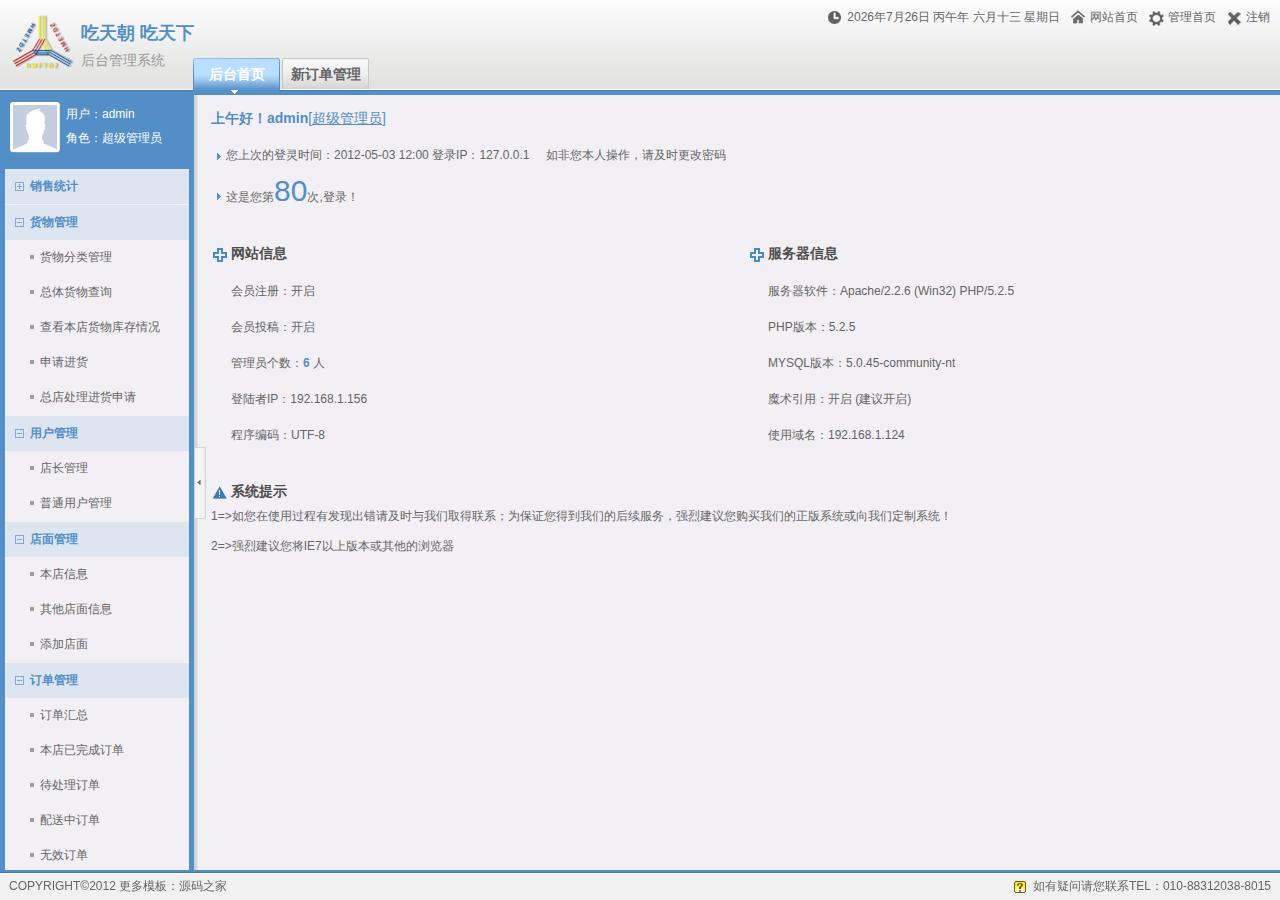
<file: eatcn-store/src/main/webapp/index.html>
<!doctype html>
<html>
<head>
<meta http-equiv="Content-Type" content="text/html; charset=utf-8" />
<title>吃天朝后台管理系统</title>
<link rel="shortcut icon" href="images/favicon.ico" />
<link href="css/css.css" type="text/css" rel="stylesheet" />
</head>
<!--框架样式-->
<frameset rows="95,*,30" cols="*" frameborder="no" border="0" framespacing="0">
<!--top样式-->
	<frame src="top.html" name="topframe" scrolling="no" noresize id="topframe" title="topframe" />
<!--contact样式-->
	<frameset id="attachucp" framespacing="0" border="0" frameborder="no" cols="194,12,*" rows="*">
		<frame scrolling="auto" noresize="" frameborder="no" name="leftFrame" src="left.html"></frame>
		<frame id="leftbar" scrolling="no" noresize="" name="switchFrame" src="swich.html"></frame>
		<frame scrolling="auto" noresize="" border="0" name="mainFrame" src="main.html"></frame>
	</frameset>
<!--bottom样式-->
	<frame src="bottom.html" name="bottomFrame" scrolling="No" noresize="noresize" id="bottomFrame" title="bottomFrame" />
</frameset><noframes></noframes>
<!--不可以删除-->
</html>
</file>
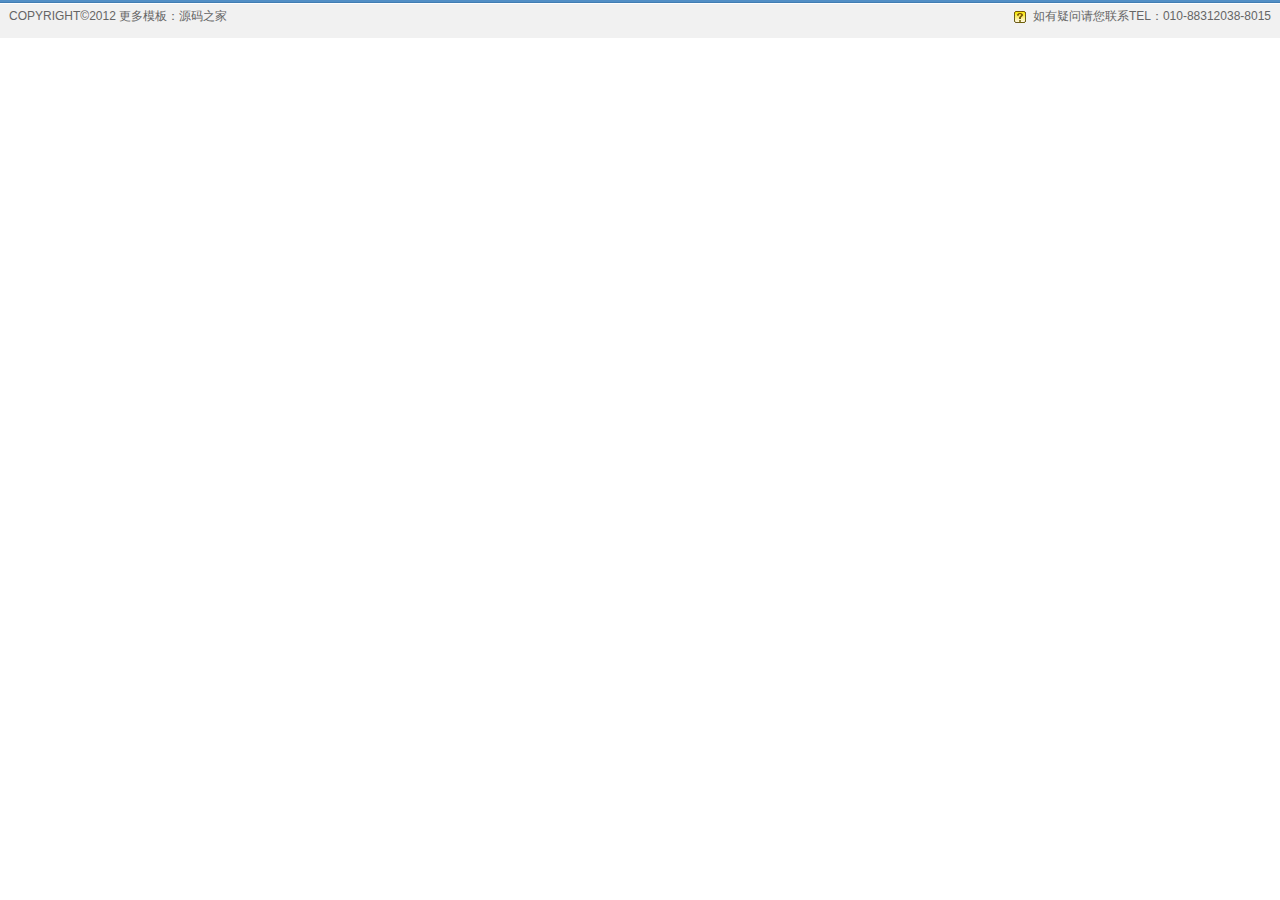
<file: eatcn-store/src/main/webapp/bottom.html>
<!doctype html>
<html>
<head>
<meta http-equiv="Content-Type" content="text/html; charset=utf-8" />
<title>底部bottom</title>
<link href="css/css.css" type="text/css" rel="stylesheet" />
<style>
#footer{font-size:12px;}
.footer_pad{padding:7px 9px 5px 9px;}
</style>
</head>
<body style="overflow-x:hidden; background:url(images/main/bottombg.jpg) repeat-x top left;" onselectstart="return false" oncontextmenu=return(false) >
<table width="100%" border="0" cellspacing="0" cellpadding="0" id="footer">
  <tr>
    <td align="left" valign="middle" class="footer_pad">COPYRIGHT©2012    更多模板：<a href="http://www.mycodes.net/" target="_blank">源码之家</a> </td>
    <td align="right" valign="middle" class="footer_pad"><img src="images/main/why.gif" width="12" height="12" alt="疑问图标" align="absmiddle">&nbsp;&nbsp;如有疑问请您联系TEL：010-88312038-8015</td>
  </tr>
</table>
</body>
</html>
</file>
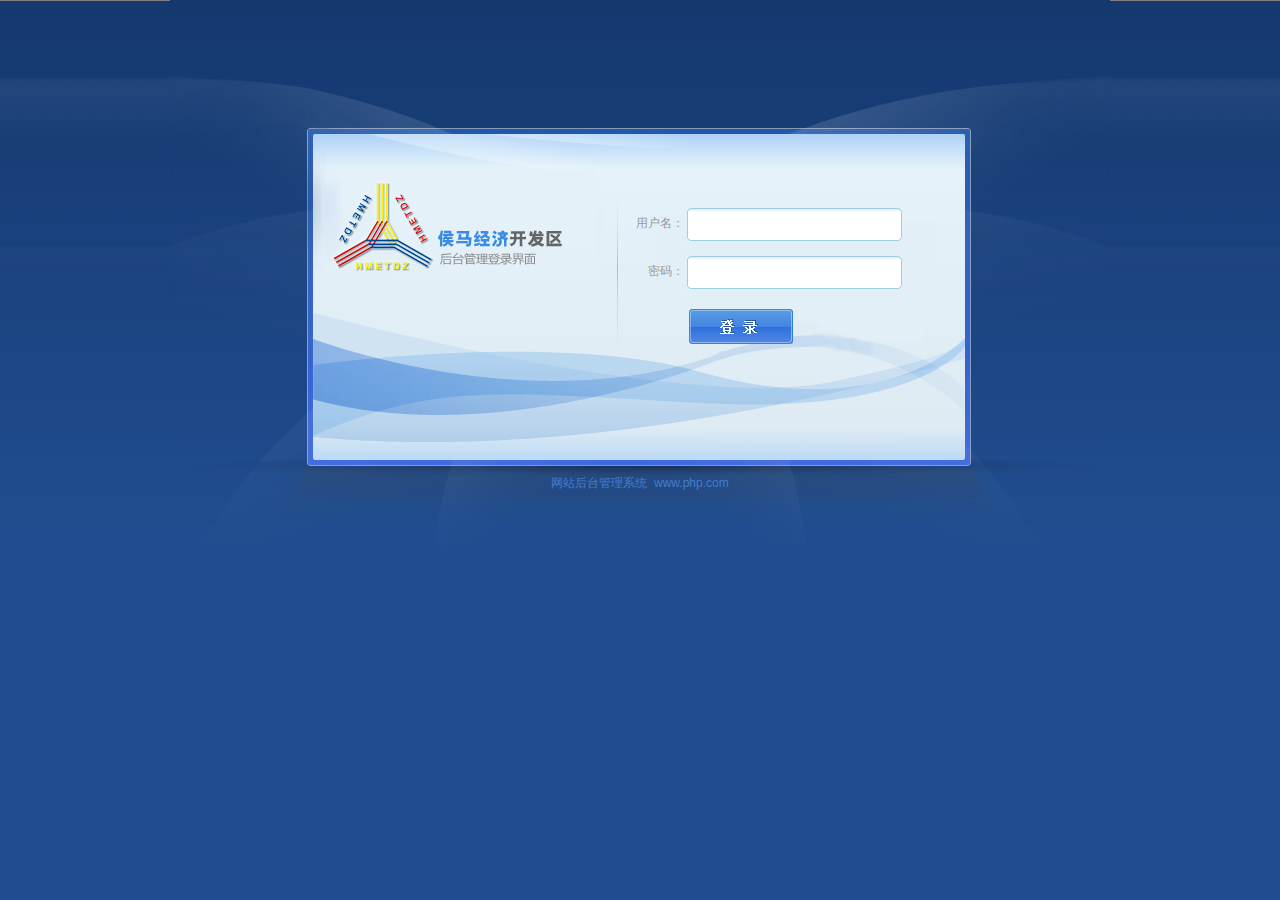
<file: eatcn-store/src/main/webapp/login.html>
<!DOCTYPE html PUBLIC "-//W3C//DTD XHTML 1.0 Transitional//EN" "http://www.w3.org/TR/xhtml1/DTD/xhtml1-transitional.dtd">
<html xmlns="http://www.w3.org/1999/xhtml">
<head runat="server">
	<meta http-equiv="Content-Type" content="text/html; charset=utf-8" />
    <title>后台管理登录界面</title>
    <link href="css/alogin.css" rel="stylesheet" type="text/css" />
</head>
<body>
    <form id="form1" runat="server" action="" method="post">
    <div class="Main">
        <ul>
            <li class="top"></li>
            <li class="top2"></li>
            <li class="topA"></li>
            <li class="topB"><span><img src="images/login/logo.gif" alt="" style="" /></span></li>
            <li class="topC"></li>
            <li class="topD">
                <ul class="login">
                    <li><span class="left login-text">用户名：</span> <span style="left">
                        <input id="Text1" type="text" class="txt" name="username"/>  
                     
                    </span></li>
                    <li><span class="left login-text">密码：</span> <span style="left">
                       <input id="Text2" type="password" class="txt" name="pwd" />  
                    </span></li>
					
                </ul>
            </li>
            <li class="topE"></li>
            <li class="middle_A"></li>
            <li class="middle_B"></li>
            <li class="middle_C"><span class="btn"><input name="" type="image" src="images/login/btnlogin.gif" /></span></li>
            <li class="middle_D"></li>
            <li class="bottom_A"></li>
            <li class="bottom_B">网站后台管理系统&nbsp;&nbsp;www.php.com</li>
        </ul>
    </div>
    </form>
</body>
</html>
</file>
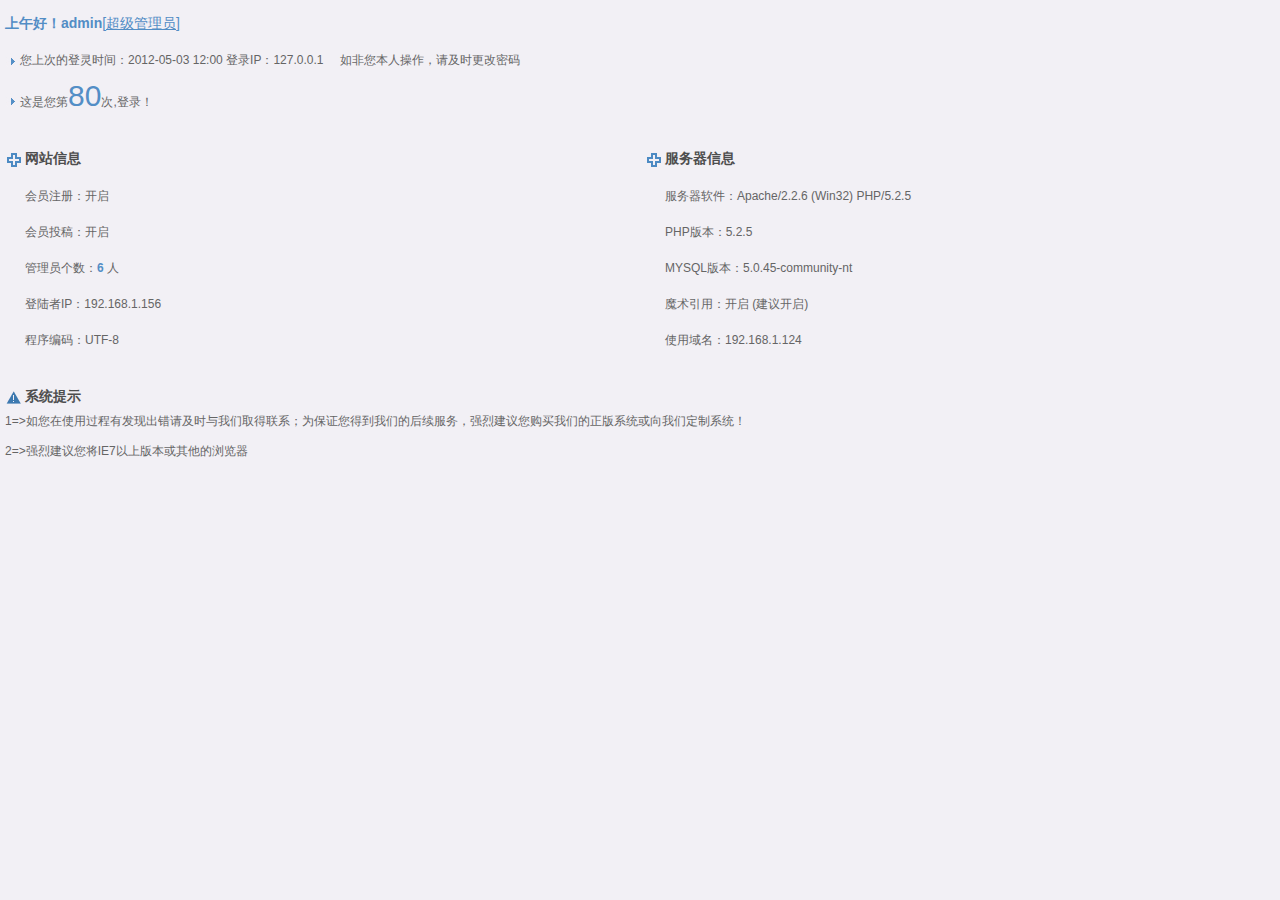
<file: eatcn-store/src/main/webapp/main.html>
<html>
<head>
<meta http-equiv="Content-Type" content="text/html; charset=utf-8" />
<title>主要内容区main</title>
<link href="css/css.css" type="text/css" rel="stylesheet" />
<link href="css/main.css" type="text/css" rel="stylesheet" />
<link rel="shortcut icon" href="images/main/favicon.ico" />
<style>
body{overflow-x:hidden; background:#f2f0f5; padding:15px 0px 10px 5px;}
#main{ font-size:12px;}
#main span.time{ font-size:14px; color:#528dc5; width:100%; padding-bottom:10px; float:left}
#main div.top{ width:100%; background:url(images/main/main_r2_c2.jpg) no-repeat 0 10px; padding:0 0 0 15px; line-height:35px; float:left}
#main div.sec{ width:100%; background:url(images/main/main_r2_c2.jpg) no-repeat 0 15px; padding:0 0 0 15px; line-height:35px; float:left}
.left{ float:left}
#main div a{ float:left}
#main span.num{  font-size:30px; color:#538ec6; font-family:"Georgia","Tahoma","Arial";}
.left{ float:left}
div.main-tit{ font-size:14px; font-weight:bold; color:#4e4e4e; background:url(images/main/main_r4_c2.jpg) no-repeat 0 33px; width:100%; padding:30px 0 0 20px; float:left}
div.main-con{ width:100%; float:left; padding:10px 0 0 20px; line-height:36px;}
div.main-corpy{ font-size:14px; font-weight:bold; color:#4e4e4e; background:url(images/main/main_r6_c2.jpg) no-repeat 0 33px; width:100%; padding:30px 0 0 20px; float:left}
div.main-order{ line-height:30px; padding:10px 0 0 0;}
</style>
</head>
<body>
<!--main_top-->
<table width="99%" border="0" cellspacing="0" cellpadding="0" id="main">
  <tr>
    <td colspan="2" align="left" valign="top">
    <span class="time"><strong>上午好！admin</strong><u>[超级管理员]</u></span>
    <div class="top"><span class="left">您上次的登灵时间：2012-05-03  12:00   登录IP：127.0.0.1 &nbsp;&nbsp;&nbsp;&nbsp;如非您本人操作，请及时</span><a href="index.html" target="mainFrame" onFocus="this.blur()">更改密码</a></div>
    <div class="sec">这是您第<span class="num">80</span>次,登录！</div>
    </td>
  </tr>
  <tr>
    <td align="left" valign="top" width="50%">
    <div class="main-tit">网站信息</div>
    <div class="main-con">
    会员注册：开启<br/>
会员投稿：开启<br/>
管理员个数：<font color="#538ec6"><strong>6</strong></font> 人<br/>
登陆者IP：192.168.1.156<br/>
程序编码：UTF-8<br/>
    </div>
    </td>
    <td align="left" valign="top" width="49%">
    <div class="main-tit">服务器信息</div>
    <div class="main-con">
服务器软件：Apache/2.2.6 (Win32) PHP/5.2.5<br/>
PHP版本：5.2.5<br/>
MYSQL版本：5.0.45-community-nt<br/>
魔术引用：开启 (建议开启)<br/>
使用域名：192.168.1.124 <br/>
    </div>
    </td>
  </tr>
  <tr>
    <td colspan="2" align="left" valign="top">
    <div class="main-corpy">系统提示</div>
    <div class="main-order">1=>如您在使用过程有发现出错请及时与我们取得联系；为保证您得到我们的后续服务，强烈建议您购买我们的正版系统或向我们定制系统！<br/>
2=>强烈建议您将IE7以上版本或其他的浏览器</div>
    </td>
  </tr>
</table>
</body>
</html>
</file>
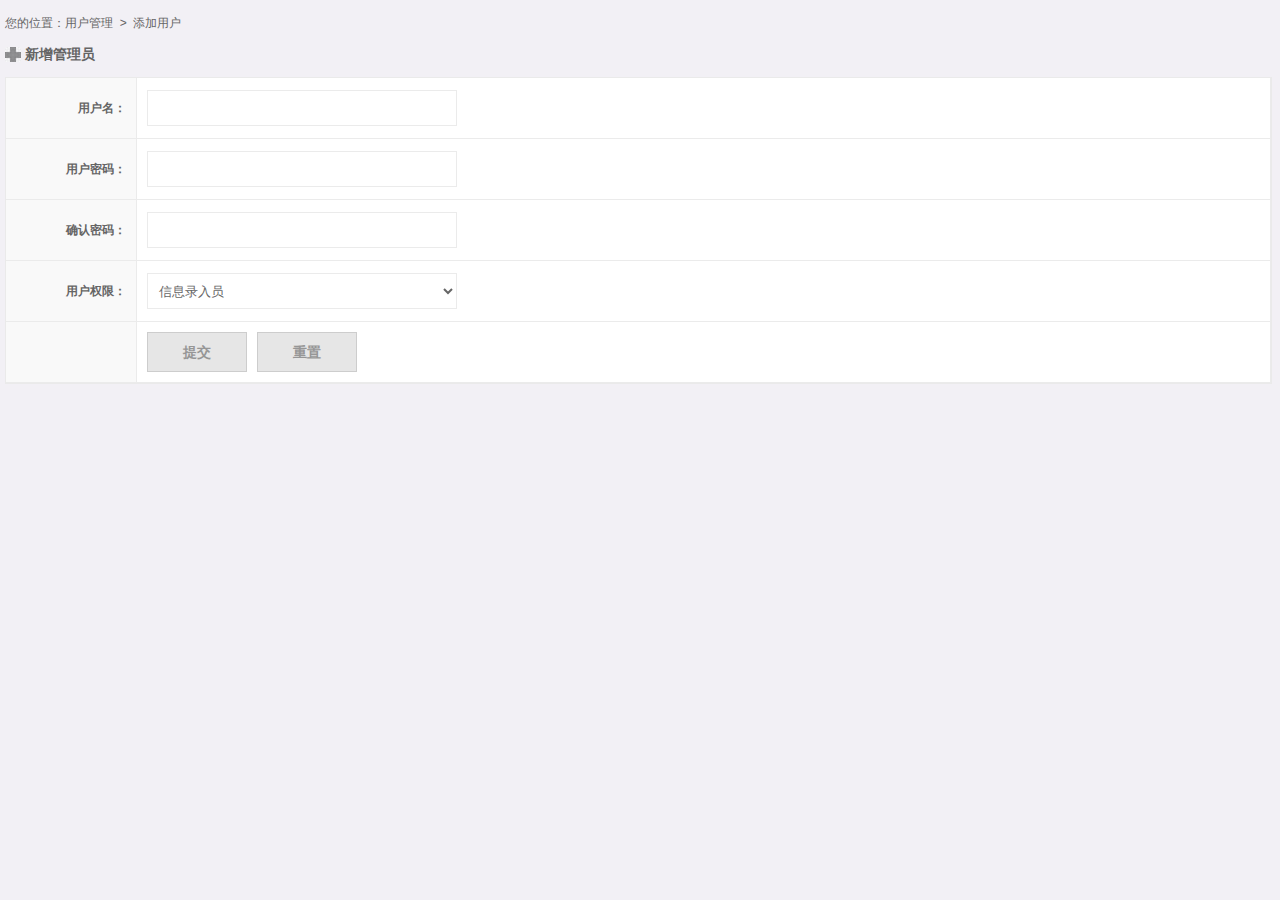
<file: eatcn-store/src/main/webapp/main_info.html>
<html>
<head>
<meta http-equiv="Content-Type" content="text/html; charset=utf-8" />
<title>主要内容区main</title>
<link href="css/css.css" type="text/css" rel="stylesheet" />
<link href="css/main.css" type="text/css" rel="stylesheet" />
<link rel="shortcut icon" href="images/main/favicon.ico" />
<style>
body{overflow-x:hidden; background:#f2f0f5; padding:15px 0px 10px 5px;}
#searchmain{ font-size:12px;}
#search{ font-size:12px; background:#548fc9; margin:10px 10px 0 0; display:inline; width:100%; color:#FFF}
#search form span{height:40px; line-height:40px; padding:0 0px 0 10px; float:left;}
#search form input.text-word{height:24px; line-height:24px; width:180px; margin:8px 0 6px 0; padding:0 0px 0 10px; float:left; border:1px solid #FFF;}
#search form input.text-but{height:24px; line-height:24px; width:55px; background:url(images/main/list_input.jpg) no-repeat left top; border:none; cursor:pointer; font-family:"Microsoft YaHei","Tahoma","Arial",'宋体'; color:#666; float:left; margin:8px 0 0 6px; display:inline;}
#search a.add{ background:url(images/main/add.jpg) no-repeat 0px 6px; padding:0 10px 0 26px; height:40px; line-height:40px; font-size:14px; font-weight:bold; color:#FFF}
#search a:hover.add{ text-decoration:underline; color:#d2e9ff;}
#main-tab{ border:1px solid #eaeaea; background:#FFF; font-size:12px;}
#main-tab th{ font-size:12px; background:url(images/main/list_bg.jpg) repeat-x; height:32px; line-height:32px;}
#main-tab td{ font-size:12px; line-height:40px;}
#main-tab td a{ font-size:12px; color:#548fc9;}
#main-tab td a:hover{color:#565656; text-decoration:underline;}
.bordertop{ border-top:1px solid #ebebeb}
.borderright{ border-right:1px solid #ebebeb}
.borderbottom{ border-bottom:1px solid #ebebeb}
.borderleft{ border-left:1px solid #ebebeb}
.gray{ color:#dbdbdb;}
td.fenye{ padding:10px 0 0 0; text-align:right;}
.bggray{ background:#f9f9f9; font-size:14px; font-weight:bold; padding:10px 10px 10px 0; width:120px;}
.main-for{ padding:10px;}
.main-for input.text-word{ width:310px; height:36px; line-height:36px; border:#ebebeb 1px solid; background:#FFF; font-family:"Microsoft YaHei","Tahoma","Arial",'宋体'; padding:0 10px;}
.main-for select{ width:310px; height:36px; line-height:36px; border:#ebebeb 1px solid; background:#FFF; font-family:"Microsoft YaHei","Tahoma","Arial",'宋体'; color:#666;}
.main-for input.text-but{ width:100px; height:40px; line-height:30px; border: 1px solid #cdcdcd; background:#e6e6e6; font-family:"Microsoft YaHei","Tahoma","Arial",'宋体'; color:#969696; float:left; margin:0 10px 0 0; display:inline; cursor:pointer; font-size:14px; font-weight:bold;}
#addinfo a{ font-size:14px; font-weight:bold; background:url(images/main/addinfoblack.jpg) no-repeat 0 1px; padding:0px 0 0px 20px; line-height:45px;}
#addinfo a:hover{ background:url(images/main/addinfoblue.jpg) no-repeat 0 1px;}
</style>
</head>
<body>
<!--main_top-->
<table width="99%" border="0" cellspacing="0" cellpadding="0" id="searchmain">
  <tr>
    <td width="99%" align="left" valign="top">您的位置：用户管理&nbsp;&nbsp;>&nbsp;&nbsp;添加用户</td>
  </tr>
  <tr>
    <td align="left" valign="top" id="addinfo">
    <a href="add.html" target="mainFrame" onFocus="this.blur()" class="add">新增管理员</a>
    </td>
  </tr>
  <tr>
    <td align="left" valign="top">
    <form method="post" action="">
    <table width="100%" border="0" cellspacing="0" cellpadding="0" id="main-tab">
      <tr onMouseOut="this.style.backgroundColor='#ffffff'" onMouseOver="this.style.backgroundColor='#edf5ff'">
        <td align="right" valign="middle" class="borderright borderbottom bggray">用户名：</td>
        <td align="left" valign="middle" class="borderright borderbottom main-for">
        <input type="text" name="" value="" class="text-word">
        </td>
        </tr>
      <tr onMouseOut="this.style.backgroundColor='#ffffff'" onMouseOver="this.style.backgroundColor='#edf5ff'">
        <td align="right" valign="middle" class="borderright borderbottom bggray">用户密码：</td>
        <td align="left" valign="middle" class="borderright borderbottom main-for">
        <input type="text" name="" value="" class="text-word">
        </td>
        </tr>
      <tr onMouseOut="this.style.backgroundColor='#ffffff'" onMouseOver="this.style.backgroundColor='#edf5ff'">
        <td align="right" valign="middle" class="borderright borderbottom bggray">确认密码：</td>
        <td align="left" valign="middle" class="borderright borderbottom main-for">
        <input type="text" name="" value="" class="text-word">
        </td>
      </tr>
      <tr onMouseOut="this.style.backgroundColor='#ffffff'" onMouseOver="this.style.backgroundColor='#edf5ff'">
        <td align="right" valign="middle" class="borderright borderbottom bggray">用户权限：</td>
        <td align="left" valign="middle" class="borderright borderbottom main-for">
        <select name="level" id="level">
	    <option value="1" >&nbsp;&nbsp;信息录入员</option>
	    <option value="2" >&nbsp;&nbsp;一般管理员</option>
	    <option value="3" >&nbsp;&nbsp;超级管理员</option>
        </select>
        </td>
      </tr>
      <tr onMouseOut="this.style.backgroundColor='#ffffff'" onMouseOver="this.style.backgroundColor='#edf5ff'">
        <td align="right" valign="middle" class="borderright borderbottom bggray">&nbsp;</td>
        <td align="left" valign="middle" class="borderright borderbottom main-for">
        <input name="" type="submit" value="提交" class="text-but">
        <input name="" type="reset" value="重置" class="text-but"></td>
        </tr>
    </table>
    </form>
    </td>
    </tr>
</table>
</body>
</html>
</file>
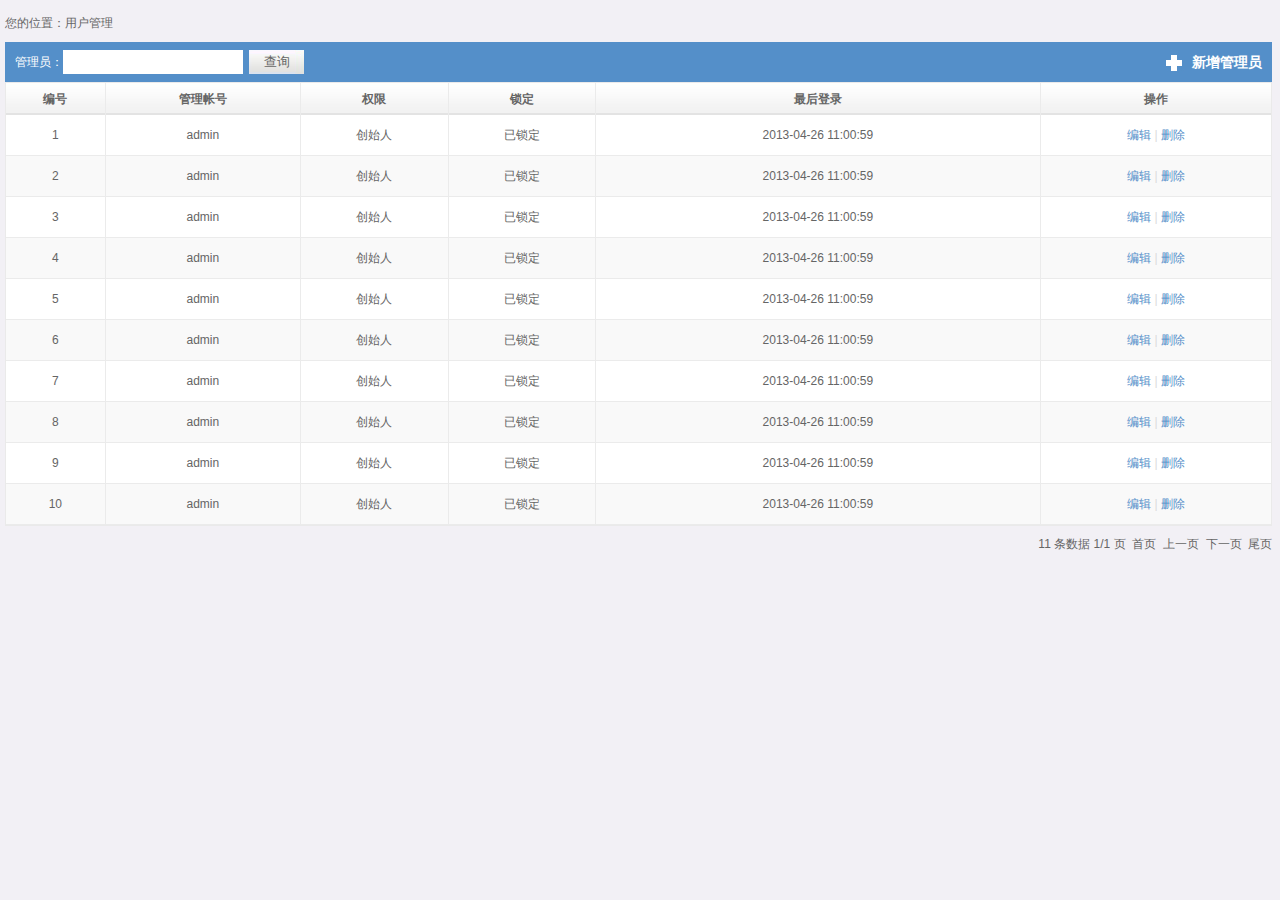
<file: eatcn-store/src/main/webapp/main_list.html>
<html>
<head>
<meta http-equiv="Content-Type" content="text/html; charset=utf-8" />
<title>主要内容区main</title>
<link href="css/css.css" type="text/css" rel="stylesheet" />
<link href="css/main.css" type="text/css" rel="stylesheet" />
<link rel="shortcut icon" href="images/main/favicon.ico" />
<style>
body{overflow-x:hidden; background:#f2f0f5; padding:15px 0px 10px 5px;}
#searchmain{ font-size:12px;}
#search{ font-size:12px; background:#548fc9; margin:10px 10px 0 0; display:inline; width:100%; color:#FFF; float:left}
#search form span{height:40px; line-height:40px; padding:0 0px 0 10px; float:left;}
#search form input.text-word{height:24px; line-height:24px; width:180px; margin:8px 0 6px 0; padding:0 0px 0 10px; float:left; border:1px solid #FFF;}
#search form input.text-but{height:24px; line-height:24px; width:55px; background:url(images/main/list_input.jpg) no-repeat left top; border:none; cursor:pointer; font-family:"Microsoft YaHei","Tahoma","Arial",'宋体'; color:#666; float:left; margin:8px 0 0 6px; display:inline;}
#search a.add{ background:url(images/main/add.jpg) no-repeat -3px 7px #548fc9; padding:0 10px 0 26px; height:40px; line-height:40px; font-size:14px; font-weight:bold; color:#FFF; float:right}
#search a:hover.add{ text-decoration:underline; color:#d2e9ff;}
#main-tab{ border:1px solid #eaeaea; background:#FFF; font-size:12px;}
#main-tab th{ font-size:12px; background:url(images/main/list_bg.jpg) repeat-x; height:32px; line-height:32px;}
#main-tab td{ font-size:12px; line-height:40px;}
#main-tab td a{ font-size:12px; color:#548fc9;}
#main-tab td a:hover{color:#565656; text-decoration:underline;}
.bordertop{ border-top:1px solid #ebebeb}
.borderright{ border-right:1px solid #ebebeb}
.borderbottom{ border-bottom:1px solid #ebebeb}
.borderleft{ border-left:1px solid #ebebeb}
.gray{ color:#dbdbdb;}
td.fenye{ padding:10px 0 0 0; text-align:right;}
.bggray{ background:#f9f9f9}
</style>
</head>
<body>
<!--main_top-->
<table width="99%" border="0" cellspacing="0" cellpadding="0" id="searchmain">
  <tr>
    <td width="99%" align="left" valign="top">您的位置：用户管理</td>
  </tr>
  <tr>
    <td align="left" valign="top">
    <table width="100%" border="0" cellspacing="0" cellpadding="0" id="search">
  		<tr>
   		 <td width="90%" align="left" valign="middle">
	         <form method="post" action="">
	         <span>管理员：</span>
	         <input type="text" name="" value="" class="text-word">
	         <input name="" type="button" value="查询" class="text-but">
	         </form>
         </td>
  		  <td width="10%" align="center" valign="middle" style="text-align:right; width:150px;"><a href="add.html" target="mainFrame" onFocus="this.blur()" class="add">新增管理员</a></td>
  		</tr>
	</table>
    </td>
  </tr>
  <tr>
    <td align="left" valign="top">
    
    <table width="100%" border="0" cellspacing="0" cellpadding="0" id="main-tab">
      <tr>
        <th align="center" valign="middle" class="borderright">编号</th>
        <th align="center" valign="middle" class="borderright">管理帐号</th>
        <th align="center" valign="middle" class="borderright">权限</th>
        <th align="center" valign="middle" class="borderright">锁定</th>
        <th align="center" valign="middle" class="borderright">最后登录</th>
        <th align="center" valign="middle">操作</th>
      </tr>
      <tr onMouseOut="this.style.backgroundColor='#ffffff'" onMouseOver="this.style.backgroundColor='#edf5ff'">
        <td align="center" valign="middle" class="borderright borderbottom">1</td>
        <td align="center" valign="middle" class="borderright borderbottom">admin</td>
        <td align="center" valign="middle" class="borderright borderbottom">创始人</td>
        <td align="center" valign="middle" class="borderright borderbottom">已锁定</td>
        <td align="center" valign="middle" class="borderright borderbottom">2013-04-26 11:00:59</td>
        <td align="center" valign="middle" class="borderbottom"><a href="add.html" target="mainFrame" onFocus="this.blur()" class="add">编辑</a><span class="gray">&nbsp;|&nbsp;</span><a href="add.html" target="mainFrame" onFocus="this.blur()" class="add">删除</a></td>
      </tr>
      <tr class="bggray" onMouseOut="this.style.backgroundColor='#f9f9f9'" onMouseOver="this.style.backgroundColor='#edf5ff'">
        <td align="center" valign="middle" class="borderright borderbottom">2</td>
        <td align="center" valign="middle" class="borderright borderbottom">admin</td>
        <td align="center" valign="middle" class="borderright borderbottom">创始人</td>
        <td align="center" valign="middle" class="borderright borderbottom">已锁定</td>
        <td align="center" valign="middle" class="borderright borderbottom">2013-04-26 11:00:59</td>
        <td align="center" valign="middle" class="borderbottom"><a href="add.html" target="mainFrame" onFocus="this.blur()" class="add">编辑</a><span class="gray">&nbsp;|&nbsp;</span><a href="add.html" target="mainFrame" onFocus="this.blur()" class="add">删除</a></td>
      </tr>
      <tr onMouseOut="this.style.backgroundColor='#ffffff'" onMouseOver="this.style.backgroundColor='#edf5ff'">
        <td align="center" valign="middle" class="borderright borderbottom">3</td>
        <td align="center" valign="middle" class="borderright borderbottom">admin</td>
        <td align="center" valign="middle" class="borderright borderbottom">创始人</td>
        <td align="center" valign="middle" class="borderright borderbottom">已锁定</td>
        <td align="center" valign="middle" class="borderright borderbottom">2013-04-26 11:00:59</td>
        <td align="center" valign="middle" class="borderbottom"><a href="add.html" target="mainFrame" onFocus="this.blur()" class="add">编辑</a><span class="gray">&nbsp;|&nbsp;</span><a href="add.html" target="mainFrame" onFocus="this.blur()" class="add">删除</a></td>
      </tr>
      <tr class="bggray" onMouseOut="this.style.backgroundColor='#f9f9f9'" onMouseOver="this.style.backgroundColor='#edf5ff'">
        <td align="center" valign="middle" class="borderright borderbottom">4</td>
        <td align="center" valign="middle" class="borderright borderbottom">admin</td>
        <td align="center" valign="middle" class="borderright borderbottom">创始人</td>
        <td align="center" valign="middle" class="borderright borderbottom">已锁定</td>
        <td align="center" valign="middle" class="borderright borderbottom">2013-04-26 11:00:59</td>
        <td align="center" valign="middle" class="borderbottom"><a href="add.html" target="mainFrame" onFocus="this.blur()" class="add">编辑</a><span class="gray">&nbsp;|&nbsp;</span><a href="add.html" target="mainFrame" onFocus="this.blur()" class="add">删除</a></td>
      </tr>
      <tr onMouseOut="this.style.backgroundColor='#ffffff'" onMouseOver="this.style.backgroundColor='#edf5ff'">
        <td align="center" valign="middle" class="borderright borderbottom">5</td>
        <td align="center" valign="middle" class="borderright borderbottom">admin</td>
        <td align="center" valign="middle" class="borderright borderbottom">创始人</td>
        <td align="center" valign="middle" class="borderright borderbottom">已锁定</td>
        <td align="center" valign="middle" class="borderright borderbottom">2013-04-26 11:00:59</td>
        <td align="center" valign="middle" class="borderbottom"><a href="add.html" target="mainFrame" onFocus="this.blur()" class="add">编辑</a><span class="gray">&nbsp;|&nbsp;</span><a href="add.html" target="mainFrame" onFocus="this.blur()" class="add">删除</a></td>
      </tr>
      <tr class="bggray" onMouseOut="this.style.backgroundColor='#f9f9f9'" onMouseOver="this.style.backgroundColor='#edf5ff'">
        <td align="center" valign="middle" class="borderright borderbottom">6</td>
        <td align="center" valign="middle" class="borderright borderbottom">admin</td>
        <td align="center" valign="middle" class="borderright borderbottom">创始人</td>
        <td align="center" valign="middle" class="borderright borderbottom">已锁定</td>
        <td align="center" valign="middle" class="borderright borderbottom">2013-04-26 11:00:59</td>
        <td align="center" valign="middle" class="borderbottom"><a href="add.html" target="mainFrame" onFocus="this.blur()" class="add">编辑</a><span class="gray">&nbsp;|&nbsp;</span><a href="add.html" target="mainFrame" onFocus="this.blur()" class="add">删除</a></td>
      </tr>
      <tr onMouseOut="this.style.backgroundColor='#ffffff'" onMouseOver="this.style.backgroundColor='#edf5ff'">
        <td align="center" valign="middle" class="borderright borderbottom">7</td>
        <td align="center" valign="middle" class="borderright borderbottom">admin</td>
        <td align="center" valign="middle" class="borderright borderbottom">创始人</td>
        <td align="center" valign="middle" class="borderright borderbottom">已锁定</td>
        <td align="center" valign="middle" class="borderright borderbottom">2013-04-26 11:00:59</td>
        <td align="center" valign="middle" class="borderbottom"><a href="add.html" target="mainFrame" onFocus="this.blur()" class="add">编辑</a><span class="gray">&nbsp;|&nbsp;</span><a href="add.html" target="mainFrame" onFocus="this.blur()" class="add">删除</a></td>
      </tr>
      <tr class="bggray" onMouseOut="this.style.backgroundColor='#f9f9f9'" onMouseOver="this.style.backgroundColor='#edf5ff'">
        <td align="center" valign="middle" class="borderright borderbottom">8</td>
        <td align="center" valign="middle" class="borderright borderbottom">admin</td>
        <td align="center" valign="middle" class="borderright borderbottom">创始人</td>
        <td align="center" valign="middle" class="borderright borderbottom">已锁定</td>
        <td align="center" valign="middle" class="borderright borderbottom">2013-04-26 11:00:59</td>
        <td align="center" valign="middle" class="borderbottom"><a href="add.html" target="mainFrame" onFocus="this.blur()" class="add">编辑</a><span class="gray">&nbsp;|&nbsp;</span><a href="add.html" target="mainFrame" onFocus="this.blur()" class="add">删除</a></td>
      </tr>
      <tr onMouseOut="this.style.backgroundColor='#ffffff'" onMouseOver="this.style.backgroundColor='#edf5ff'">
        <td align="center" valign="middle" class="borderright borderbottom">9</td>
        <td align="center" valign="middle" class="borderright borderbottom">admin</td>
        <td align="center" valign="middle" class="borderright borderbottom">创始人</td>
        <td align="center" valign="middle" class="borderright borderbottom">已锁定</td>
        <td align="center" valign="middle" class="borderright borderbottom">2013-04-26 11:00:59</td>
        <td align="center" valign="middle" class="borderbottom"><a href="add.html" target="mainFrame" onFocus="this.blur()" class="add">编辑</a><span class="gray">&nbsp;|&nbsp;</span><a href="add.html" target="mainFrame" onFocus="this.blur()" class="add">删除</a></td>
      </tr>
      <tr class="bggray" onMouseOut="this.style.backgroundColor='#f9f9f9'" onMouseOver="this.style.backgroundColor='#edf5ff'">
        <td align="center" valign="middle" class="borderright borderbottom">10</td>
        <td align="center" valign="middle" class="borderright borderbottom">admin</td>
        <td align="center" valign="middle" class="borderright borderbottom">创始人</td>
        <td align="center" valign="middle" class="borderright borderbottom">已锁定</td>
        <td align="center" valign="middle" class="borderright borderbottom">2013-04-26 11:00:59</td>
        <td align="center" valign="middle" class="borderbottom"><a href="add.html" target="mainFrame" onFocus="this.blur()" class="add">编辑</a><span class="gray">&nbsp;|&nbsp;</span><a href="add.html" target="mainFrame" onFocus="this.blur()" class="add">删除</a></td>
      </tr>
    </table></td>
    </tr>
  <tr>
    <td align="left" valign="top" class="fenye">11 条数据 1/1 页&nbsp;&nbsp;<a href="#" target="mainFrame" onFocus="this.blur()">首页</a>&nbsp;&nbsp;<a href="#" target="mainFrame" onFocus="this.blur()">上一页</a>&nbsp;&nbsp;<a href="#" target="mainFrame" onFocus="this.blur()">下一页</a>&nbsp;&nbsp;<a href="#" target="mainFrame" onFocus="this.blur()">尾页</a></td>
  </tr>
</table>
</body>
</html>
</file>
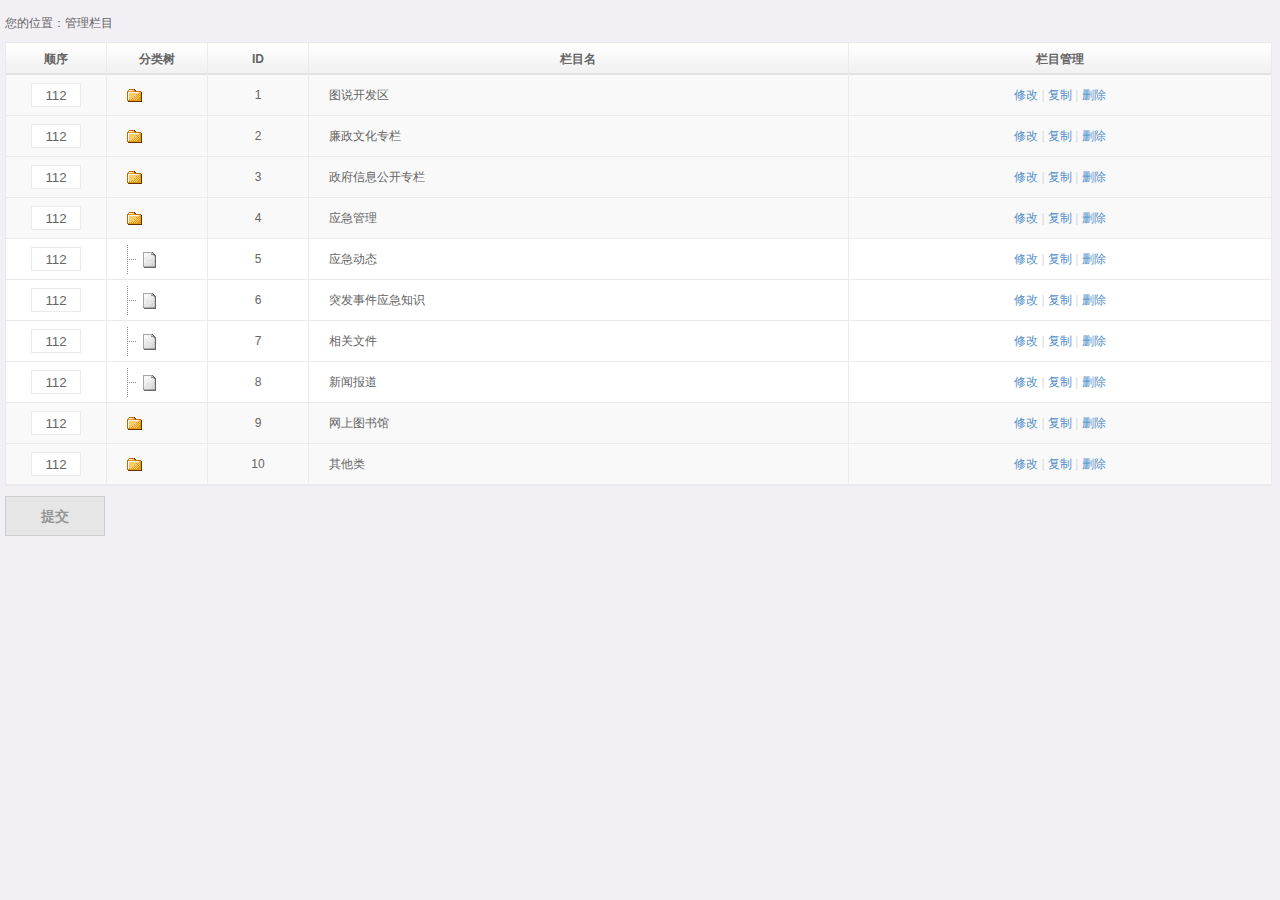
<file: eatcn-store/src/main/webapp/main_menu.html>
<html>
<head>
<meta http-equiv="Content-Type" content="text/html; charset=utf-8" />
<title>主要内容区main</title>
<link href="css/css.css" type="text/css" rel="stylesheet" />
<link href="css/main.css" type="text/css" rel="stylesheet" />
<link rel="shortcut icon" href="images/main/favicon.ico" />
<style>
body{overflow-x:hidden; background:#f2f0f5; padding:15px 0px 10px 5px;}
#searchmain{ font-size:12px;}
#search{ font-size:12px; background:#548fc9; margin:10px 10px 0 0; display:inline; width:100%; color:#FFF}
#search form span{height:40px; line-height:40px; padding:0 0px 0 10px; float:left;}
#search form input.text-word{height:24px; line-height:24px; width:180px; margin:8px 0 6px 0; padding:0 0px 0 10px; float:left; border:1px solid #FFF;}
#search form input.text-but{height:24px; line-height:24px; width:55px; background:url(images/main/list_input.jpg) no-repeat left top; border:none; cursor:pointer; font-family:"Microsoft YaHei","Tahoma","Arial",'宋体'; color:#666; float:left; margin:8px 0 0 6px; display:inline;}
#search a.add{ background:url(images/main/add.jpg) no-repeat 0px 6px; padding:0 10px 0 26px; height:40px; line-height:40px; font-size:14px; font-weight:bold; color:#FFF}
#search a:hover.add{ text-decoration:underline; color:#d2e9ff;}
#main-tab{ border:1px solid #eaeaea; background:#FFF; font-size:12px;}
#main-tab th{ font-size:12px; background:url(images/main/list_bg.jpg) repeat-x; height:32px; line-height:32px;}
#main-tab td{ font-size:12px; line-height:40px;}
#main-tab td a{ font-size:12px; color:#548fc9;}
#main-tab td a:hover{color:#565656; text-decoration:underline;}
.bordertop{ border-top:1px solid #ebebeb}
.borderright{ border-right:1px solid #ebebeb}
.borderbottom{ border-bottom:1px solid #ebebeb}
.borderleft{ border-left:1px solid #ebebeb}
.gray{ color:#dbdbdb;}
td.fenye{ padding:10px 0 0 0; text-align:right;}
.bggray{ background:#f9f9f9}
#addinfo{ padding:0 0 10px 0;}
input.text-word{ width:50px; height:24px; line-height:20px; border:#ebebeb 1px solid; background:#FFF; font-family:"Microsoft YaHei","Tahoma","Arial",'宋体'; text-align:center; color:#666}
.tda{width:100px;}
.tdb{ padding-left:20px;}
td#xiugai{ padding:10px 0 0 0;}
td#xiugai input{ width:100px; height:40px; line-height:30px; border:none; border:1px solid #cdcdcd; background:#e6e6e6; font-family:"Microsoft YaHei","Tahoma","Arial",'宋体'; color:#969696; float:left; margin:0 10px 0 0; display:inline; cursor:pointer; font-size:14px; font-weight:bold;}
</style>
</head>
<body>
<!--main_top-->
<form method="post" action="">
<table width="99%" border="0" cellspacing="0" cellpadding="0" id="searchmain">
  <tr>
    <td width="99%" align="left" valign="top" id="addinfo">您的位置：管理栏目</td>
  </tr>
  <tr>
    <td align="left" valign="top">
    <table width="100%" border="0" cellspacing="0" cellpadding="0" id="main-tab">
      <tr>
        <th align="center" valign="middle" class="borderright tda">顺序</th>
        <th align="center" valign="middle" class="borderright tda">分类树</th>
        <th align="center" valign="middle" class="borderright tda">ID</th>
        <th align="center" valign="middle" class="borderright">栏目名</th>
        <th align="center" valign="middle">栏目管理</th>
      </tr>
      <tr class="bggray">
        <td align="center" valign="middle" class="borderright borderbottom"><input type="text" name="" class="text-word" value="112"></td>
        <td align="left" valign="middle" class="borderright borderbottom tdb"><img src="images/main/dirfirst.gif" width="15" height="13"></td>
        <td align="center" valign="middle" class="borderright borderbottom">1</td>
        <td align="left" valign="middle" class="borderright borderbottom tdb">图说开发区</td>
        <td align="center" valign="middle" class="borderbottom"><a href="add.html" target="mainFrame" onFocus="this.blur()" class="add">修改</a><span class="gray">&nbsp;|&nbsp;</span><a href="add.html" target="mainFrame" onFocus="this.blur()" class="add">复制</a><span class="gray">&nbsp;|&nbsp;</span><a href="add.html" target="mainFrame" onFocus="this.blur()" class="add">删除</a></td>
      </tr>
      <tr class="bggray">
        <td align="center" valign="middle" class="borderright borderbottom"><input type="text" name="" class="text-word" value="112"></td>
        <td align="left" valign="middle" class="borderright borderbottom tdb"><img src="images/main/dirfirst.gif" width="15" height="13"></td>
        <td align="center" valign="middle" class="borderright borderbottom">2</td>
        <td align="left" valign="middle" class="borderright borderbottom tdb">廉政文化专栏</td>
        <td align="center" valign="middle" class="borderbottom"><a href="add.html" target="mainFrame" onFocus="this.blur()" class="add">修改</a><span class="gray">&nbsp;|&nbsp;</span><a href="add.html" target="mainFrame" onFocus="this.blur()" class="add">复制</a><span class="gray">&nbsp;|&nbsp;</span><a href="add.html" target="mainFrame" onFocus="this.blur()" class="add">删除</a></td>
      </tr>
      <tr class="bggray">
        <td align="center" valign="middle" class="borderright borderbottom"><input type="text" name="" class="text-word" value="112"></td>
        <td align="left" valign="middle" class="borderright borderbottom tdb"><img src="images/main/dirfirst.gif" width="15" height="13"></td>
        <td align="center" valign="middle" class="borderright borderbottom">3</td>
        <td align="left" valign="middle" class="borderright borderbottom tdb">政府信息公开专栏</td>
        <td align="center" valign="middle" class="borderbottom"><a href="add.html" target="mainFrame" onFocus="this.blur()" class="add">修改</a><span class="gray">&nbsp;|&nbsp;</span><a href="add.html" target="mainFrame" onFocus="this.blur()" class="add">复制</a><span class="gray">&nbsp;|&nbsp;</span><a href="add.html" target="mainFrame" onFocus="this.blur()" class="add">删除</a></td>
      </tr>
      <tr class="bggray">
        <td align="center" valign="middle" class="borderright borderbottom"><input type="text" name="" class="text-word" value="112"></td>
        <td align="left" valign="middle" class="borderright borderbottom tdb"><img src="images/main/dirfirst.gif" width="15" height="13"></td>
        <td align="center" valign="middle" class="borderright borderbottom">4</td>
        <td align="left" valign="middle" class="borderright borderbottom tdb">应急管理</td>
        <td align="center" valign="middle" class="borderbottom"><a href="add.html" target="mainFrame" onFocus="this.blur()" class="add">修改</a><span class="gray">&nbsp;|&nbsp;</span><a href="add.html" target="mainFrame" onFocus="this.blur()" class="add">复制</a><span class="gray">&nbsp;|&nbsp;</span><a href="add.html" target="mainFrame" onFocus="this.blur()" class="add">删除</a></td>
      </tr>
      <tr>
        <td align="center" valign="middle" class="borderright borderbottom"><input type="text" name="" class="text-word" value="112"></td>
        <td align="left" valign="middle" class="borderright borderbottom tdb"><img src="images/main/dirsecond.gif" width="29" height="29"></td>
        <td align="center" valign="middle" class="borderright borderbottom">5</td>
        <td align="left" valign="middle" class="borderright borderbottom tdb">应急动态 </td>
        <td align="center" valign="middle" class="borderbottom"><a href="add.html" target="mainFrame" onFocus="this.blur()" class="add">修改</a><span class="gray">&nbsp;|&nbsp;</span><a href="add.html" target="mainFrame" onFocus="this.blur()" class="add">复制</a><span class="gray">&nbsp;|&nbsp;</span><a href="add.html" target="mainFrame" onFocus="this.blur()" class="add">删除</a></td>
      </tr>
      <tr>
        <td align="center" valign="middle" class="borderright borderbottom"><input type="text" name="" class="text-word" value="112"></td>
        <td align="left" valign="middle" class="borderright borderbottom tdb"><img src="images/main/dirsecond.gif" width="29" height="29"></td>
        <td align="center" valign="middle" class="borderright borderbottom">6</td>
        <td align="left" valign="middle" class="borderright borderbottom tdb">突发事件应急知识 </td>
        <td align="center" valign="middle" class="borderbottom"><a href="add.html" target="mainFrame" onFocus="this.blur()" class="add">修改</a><span class="gray">&nbsp;|&nbsp;</span><a href="add.html" target="mainFrame" onFocus="this.blur()" class="add">复制</a><span class="gray">&nbsp;|&nbsp;</span><a href="add.html" target="mainFrame" onFocus="this.blur()" class="add">删除</a></td>
      </tr>
      <tr>
        <td align="center" valign="middle" class="borderright borderbottom"><input type="text" name="" class="text-word" value="112"></td>
        <td align="left" valign="middle" class="borderright borderbottom tdb"><img src="images/main/dirsecond.gif" width="29" height="29"></td>
        <td align="center" valign="middle" class="borderright borderbottom">7</td>
        <td align="left" valign="middle" class="borderright borderbottom tdb">相关文件 </td>
        <td align="center" valign="middle" class="borderbottom"><a href="add.html" target="mainFrame" onFocus="this.blur()" class="add">修改</a><span class="gray">&nbsp;|&nbsp;</span><a href="add.html" target="mainFrame" onFocus="this.blur()" class="add">复制</a><span class="gray">&nbsp;|&nbsp;</span><a href="add.html" target="mainFrame" onFocus="this.blur()" class="add">删除</a></td>
      </tr>
      <tr>
        <td align="center" valign="middle" class="borderright borderbottom"><input type="text" name="" class="text-word" value="112"></td>
        <td align="left" valign="middle" class="borderright borderbottom tdb"><img src="images/main/dirsecond.gif" width="29" height="29"></td>
        <td align="center" valign="middle" class="borderright borderbottom">8</td>
        <td align="left" valign="middle" class="borderright borderbottom tdb">新闻报道 </td>
        <td align="center" valign="middle" class="borderbottom"><a href="add.html" target="mainFrame" onFocus="this.blur()" class="add">修改</a><span class="gray">&nbsp;|&nbsp;</span><a href="add.html" target="mainFrame" onFocus="this.blur()" class="add">复制</a><span class="gray">&nbsp;|&nbsp;</span><a href="add.html" target="mainFrame" onFocus="this.blur()" class="add">删除</a></td>
      </tr>
      <tr class="bggray">
        <td align="center" valign="middle" class="borderright borderbottom"><input type="text" name="" class="text-word" value="112"></td>
        <td align="left" valign="middle" class="borderright borderbottom tdb"><img src="images/main/dirfirst.gif" width="15" height="13"></td>
        <td align="center" valign="middle" class="borderright borderbottom">9</td>
        <td align="left" valign="middle" class="borderright borderbottom tdb">网上图书馆</td>
        <td align="center" valign="middle" class="borderbottom"><a href="add.html" target="mainFrame" onFocus="this.blur()" class="add">修改</a><span class="gray">&nbsp;|&nbsp;</span><a href="add.html" target="mainFrame" onFocus="this.blur()" class="add">复制</a><span class="gray">&nbsp;|&nbsp;</span><a href="add.html" target="mainFrame" onFocus="this.blur()" class="add">删除</a></td>
      </tr>
      <tr class="bggray">
        <td align="center" valign="middle" class="borderright borderbottom"><input type="text" name="" class="text-word" value="112"></td>
        <td align="left" valign="middle" class="borderright borderbottom tdb"><img src="images/main/dirfirst.gif" width="15" height="13"></td>
        <td align="center" valign="middle" class="borderright borderbottom">10</td>
        <td align="left" valign="middle" class="borderright borderbottom tdb">其他类 </td>
        <td align="center" valign="middle" class="borderbottom"><a href="add.html" target="mainFrame" onFocus="this.blur()" class="add">修改</a><span class="gray">&nbsp;|&nbsp;</span><a href="add.html" target="mainFrame" onFocus="this.blur()" class="add">复制</a><span class="gray">&nbsp;|&nbsp;</span><a href="add.html" target="mainFrame" onFocus="this.blur()" class="add">删除</a></td>
      </tr>
    </table></td>
    </tr>
  <tr>
    <td align="left" valign="top" id="xiugai"><input name="" type="submit" value="提交" class="text-but"></td>
  </tr>
</table>
</form>
</body>
</html>
</file>
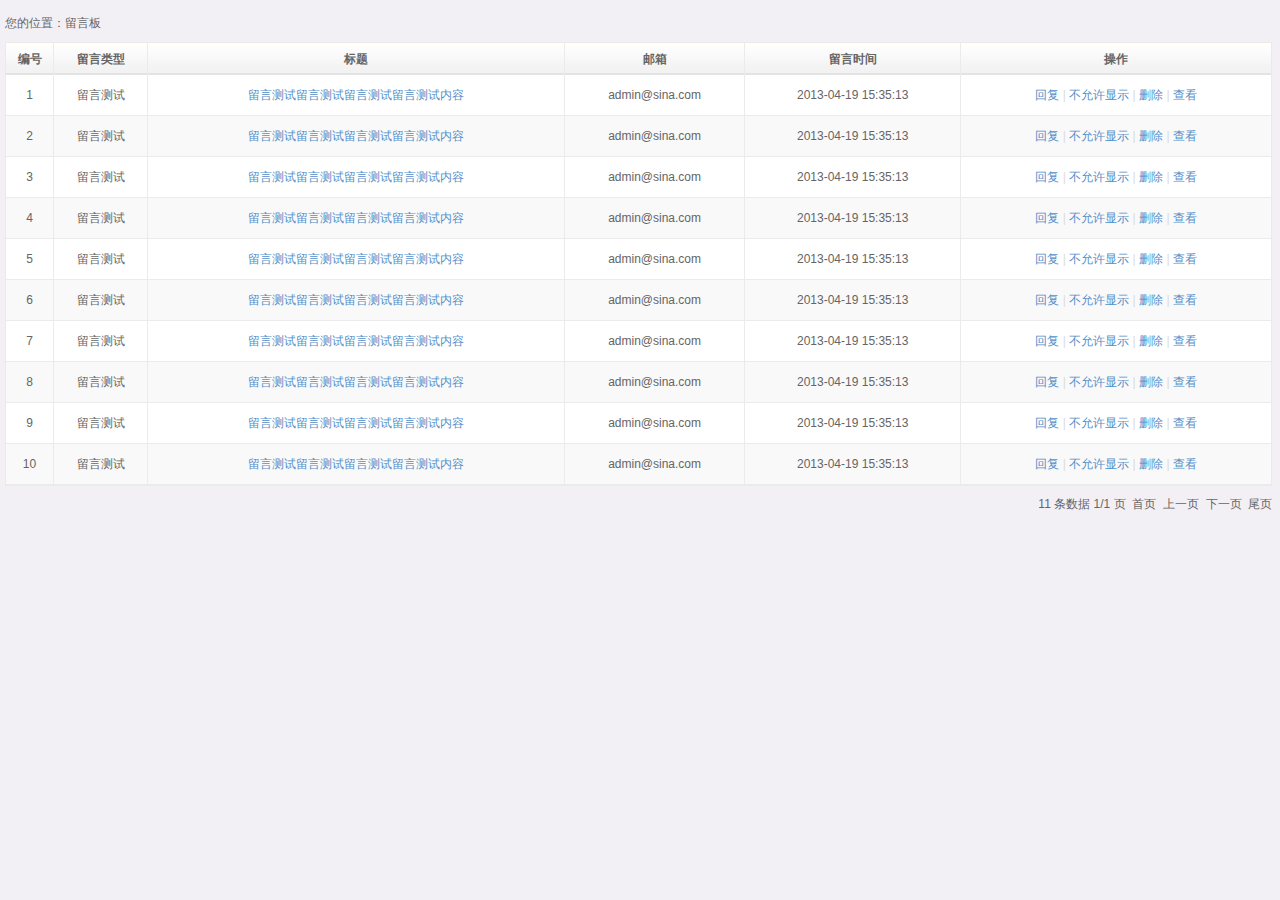
<file: eatcn-store/src/main/webapp/main_message.html>
<html>
<head>
<meta http-equiv="Content-Type" content="text/html; charset=utf-8" />
<title>主要内容区main</title>
<link href="css/css.css" type="text/css" rel="stylesheet" />
<link href="css/main.css" type="text/css" rel="stylesheet" />
<link rel="shortcut icon" href="images/main/favicon.ico" />
<style>
body{overflow-x:hidden; background:#f2f0f5; padding:15px 0px 10px 5px;}
#searchmain{ font-size:12px;}
#search{ font-size:12px; background:#548fc9; margin:10px 10px 0 0; display:inline; width:100%; color:#FFF}
#search form span{height:40px; line-height:40px; padding:0 0px 0 10px; float:left;}
#search form input.text-word{height:24px; line-height:24px; width:180px; margin:8px 0 6px 0; padding:0 0px 0 10px; float:left; border:1px solid #FFF;}
#search form input.text-but{height:24px; line-height:24px; width:55px; background:url(images/main/list_input.jpg) no-repeat left top; border:none; cursor:pointer; font-family:"Microsoft YaHei","Tahoma","Arial",'宋体'; color:#666; float:left; margin:8px 0 0 6px; display:inline;}
#search a.add{ background:url(images/main/add.jpg) no-repeat 0px 6px; padding:0 10px 0 26px; height:40px; line-height:40px; font-size:14px; font-weight:bold; color:#FFF}
#search a:hover.add{ text-decoration:underline; color:#d2e9ff;}
#main-tab{ border:1px solid #eaeaea; background:#FFF; font-size:12px;}
#main-tab th{ font-size:12px; background:url(images/main/list_bg.jpg) repeat-x; height:32px; line-height:32px;}
#main-tab td{ font-size:12px; line-height:40px;}
#main-tab td a{ font-size:12px; color:#548fc9;}
#main-tab td a:hover{color:#565656; text-decoration:underline;}
.bordertop{ border-top:1px solid #ebebeb}
.borderright{ border-right:1px solid #ebebeb}
.borderbottom{ border-bottom:1px solid #ebebeb}
.borderleft{ border-left:1px solid #ebebeb}
.gray{ color:#dbdbdb;}
td.fenye{ padding:10px 0 0 0; text-align:right;}
.bggray{ background:#f9f9f9}
#addinfo{ padding:0 0 10px 0;}
</style>
</head>
<body>
<!--main_top-->
<table width="99%" border="0" cellspacing="0" cellpadding="0" id="searchmain">
  <tr>
    <td width="99%" align="left" valign="top" id="addinfo">您的位置：留言板</td>
  </tr>
  <tr>
    <td align="left" valign="top">
    
    <table width="100%" border="0" cellspacing="0" cellpadding="0" id="main-tab">
      <tr>
        <th align="center" valign="middle" class="borderright">编号</th>
        <th align="center" valign="middle" class="borderright">留言类型</th>
  		<th align="center" valign="middle" class="borderright">标题</th>
        <th align="center" valign="middle" class="borderright">邮箱</th>
        <th align="center" valign="middle" class="borderright">留言时间</th>
        <th align="center" valign="middle">操作</th>
      </tr>
      <tr onMouseOut="this.style.backgroundColor='#ffffff'" onMouseOver="this.style.backgroundColor='#edf5ff'">
        <td align="center" valign="middle" class="borderright borderbottom">1</td>
        <td align="center" valign="middle" class="borderright borderbottom">留言测试</td>
        <td align="center" valign="middle" class="borderright borderbottom"><a href="message_info.html" target="mainFrame" onFocus="this.blur()">留言测试留言测试留言测试留言测试内容</a></td>
        <td align="center" valign="middle" class="borderright borderbottom">admin@sina.com</td>
        <td align="center" valign="middle" class="borderright borderbottom">2013-04-19 15:35:13</td>
        <td align="center" valign="middle" class="borderbottom"><a href="message_replay.html" target="mainFrame" onFocus="this.blur()" class="add">回复</a><span class="gray">&nbsp;|&nbsp;</span><a href="add.html" target="mainFrame" onFocus="this.blur()" class="add">不允许显示</a><span class="gray">&nbsp;|&nbsp;</span><a href="add.html" target="mainFrame" onFocus="this.blur()" class="add">删除</a><span class="gray">&nbsp;|&nbsp;</span><a href="add.html" target="mainFrame" onFocus="this.blur()" class="add">查看</a></td>
      </tr>
      <tr class="bggray" onMouseOut="this.style.backgroundColor='#ffffff'" onMouseOver="this.style.backgroundColor='#edf5ff'">
        <td align="center" valign="middle" class="borderright borderbottom">2</td>
        <td align="center" valign="middle" class="borderright borderbottom">留言测试</td>
        <td align="center" valign="middle" class="borderright borderbottom"><a href="message_info.html" target="mainFrame" onFocus="this.blur()">留言测试留言测试留言测试留言测试内容</a></td>
        <td align="center" valign="middle" class="borderright borderbottom">admin@sina.com</td>
        <td align="center" valign="middle" class="borderright borderbottom">2013-04-19 15:35:13</td>
        <td align="center" valign="middle" class="borderbottom"><a href="message_replay.html" target="mainFrame" onFocus="this.blur()" class="add">回复</a><span class="gray">&nbsp;|&nbsp;</span><a href="add.html" target="mainFrame" onFocus="this.blur()" class="add">不允许显示</a><span class="gray">&nbsp;|&nbsp;</span><a href="add.html" target="mainFrame" onFocus="this.blur()" class="add">删除</a><span class="gray">&nbsp;|&nbsp;</span><a href="add.html" target="mainFrame" onFocus="this.blur()" class="add">查看</a></td>
      </tr>
      <tr onMouseOut="this.style.backgroundColor='#ffffff'" onMouseOver="this.style.backgroundColor='#edf5ff'">
        <td align="center" valign="middle" class="borderright borderbottom">3</td>
        <td align="center" valign="middle" class="borderright borderbottom">留言测试</td>
        <td align="center" valign="middle" class="borderright borderbottom"><a href="message_info.html" target="mainFrame" onFocus="this.blur()">留言测试留言测试留言测试留言测试内容</a></td>
        <td align="center" valign="middle" class="borderright borderbottom">admin@sina.com</td>
        <td align="center" valign="middle" class="borderright borderbottom">2013-04-19 15:35:13</td>
        <td align="center" valign="middle" class="borderbottom"><a href="message_replay.html" target="mainFrame" onFocus="this.blur()" class="add">回复</a><span class="gray">&nbsp;|&nbsp;</span><a href="add.html" target="mainFrame" onFocus="this.blur()" class="add">不允许显示</a><span class="gray">&nbsp;|&nbsp;</span><a href="add.html" target="mainFrame" onFocus="this.blur()" class="add">删除</a><span class="gray">&nbsp;|&nbsp;</span><a href="add.html" target="mainFrame" onFocus="this.blur()" class="add">查看</a></td>
      </tr>
      <tr class="bggray" onMouseOut="this.style.backgroundColor='#ffffff'" onMouseOver="this.style.backgroundColor='#edf5ff'">
        <td align="center" valign="middle" class="borderright borderbottom">4</td>
        <td align="center" valign="middle" class="borderright borderbottom">留言测试</td>
        <td align="center" valign="middle" class="borderright borderbottom"><a href="message_info.html" target="mainFrame" onFocus="this.blur()">留言测试留言测试留言测试留言测试内容</a></td>
        <td align="center" valign="middle" class="borderright borderbottom">admin@sina.com</td>
        <td align="center" valign="middle" class="borderright borderbottom">2013-04-19 15:35:13</td>
        <td align="center" valign="middle" class="borderbottom"><a href="message_replay.html" target="mainFrame" onFocus="this.blur()" class="add">回复</a><span class="gray">&nbsp;|&nbsp;</span><a href="add.html" target="mainFrame" onFocus="this.blur()" class="add">不允许显示</a><span class="gray">&nbsp;|&nbsp;</span><a href="add.html" target="mainFrame" onFocus="this.blur()" class="add">删除</a><span class="gray">&nbsp;|&nbsp;</span><a href="add.html" target="mainFrame" onFocus="this.blur()" class="add">查看</a></td>
      </tr>
      <tr onMouseOut="this.style.backgroundColor='#ffffff'" onMouseOver="this.style.backgroundColor='#edf5ff'">
        <td align="center" valign="middle" class="borderright borderbottom">5</td>
        <td align="center" valign="middle" class="borderright borderbottom">留言测试</td>
        <td align="center" valign="middle" class="borderright borderbottom"><a href="message_info.html" target="mainFrame" onFocus="this.blur()">留言测试留言测试留言测试留言测试内容</a></td>
        <td align="center" valign="middle" class="borderright borderbottom">admin@sina.com</td>
        <td align="center" valign="middle" class="borderright borderbottom">2013-04-19 15:35:13</td>
        <td align="center" valign="middle" class="borderbottom"><a href="message_replay.html" target="mainFrame" onFocus="this.blur()" class="add">回复</a><span class="gray">&nbsp;|&nbsp;</span><a href="add.html" target="mainFrame" onFocus="this.blur()" class="add">不允许显示</a><span class="gray">&nbsp;|&nbsp;</span><a href="add.html" target="mainFrame" onFocus="this.blur()" class="add">删除</a><span class="gray">&nbsp;|&nbsp;</span><a href="add.html" target="mainFrame" onFocus="this.blur()" class="add">查看</a></td>
      </tr>
      <tr class="bggray" onMouseOut="this.style.backgroundColor='#ffffff'" onMouseOver="this.style.backgroundColor='#edf5ff'">
        <td align="center" valign="middle" class="borderright borderbottom">6</td>
        <td align="center" valign="middle" class="borderright borderbottom">留言测试</td>
        <td align="center" valign="middle" class="borderright borderbottom"><a href="message_info.html" target="mainFrame" onFocus="this.blur()">留言测试留言测试留言测试留言测试内容</a></td>
        <td align="center" valign="middle" class="borderright borderbottom">admin@sina.com</td>
        <td align="center" valign="middle" class="borderright borderbottom">2013-04-19 15:35:13</td>
        <td align="center" valign="middle" class="borderbottom"><a href="message_replay.html" target="mainFrame" onFocus="this.blur()" class="add">回复</a><span class="gray">&nbsp;|&nbsp;</span><a href="add.html" target="mainFrame" onFocus="this.blur()" class="add">不允许显示</a><span class="gray">&nbsp;|&nbsp;</span><a href="add.html" target="mainFrame" onFocus="this.blur()" class="add">删除</a><span class="gray">&nbsp;|&nbsp;</span><a href="add.html" target="mainFrame" onFocus="this.blur()" class="add">查看</a></td>
      </tr>
      <tr onMouseOut="this.style.backgroundColor='#ffffff'" onMouseOver="this.style.backgroundColor='#edf5ff'">
        <td align="center" valign="middle" class="borderright borderbottom">7</td>
        <td align="center" valign="middle" class="borderright borderbottom">留言测试</td>
        <td align="center" valign="middle" class="borderright borderbottom"><a href="message_info.html" target="mainFrame" onFocus="this.blur()">留言测试留言测试留言测试留言测试内容</a></td>
        <td align="center" valign="middle" class="borderright borderbottom">admin@sina.com</td>
        <td align="center" valign="middle" class="borderright borderbottom">2013-04-19 15:35:13</td>
        <td align="center" valign="middle" class="borderbottom"><a href="message_replay.html" target="mainFrame" onFocus="this.blur()" class="add">回复</a><span class="gray">&nbsp;|&nbsp;</span><a href="add.html" target="mainFrame" onFocus="this.blur()" class="add">不允许显示</a><span class="gray">&nbsp;|&nbsp;</span><a href="add.html" target="mainFrame" onFocus="this.blur()" class="add">删除</a><span class="gray">&nbsp;|&nbsp;</span><a href="add.html" target="mainFrame" onFocus="this.blur()" class="add">查看</a></td>
      </tr>
      <tr class="bggray" onMouseOut="this.style.backgroundColor='#ffffff'" onMouseOver="this.style.backgroundColor='#edf5ff'">
        <td align="center" valign="middle" class="borderright borderbottom">8</td>
        <td align="center" valign="middle" class="borderright borderbottom">留言测试</td>
        <td align="center" valign="middle" class="borderright borderbottom"><a href="message_info.html" target="mainFrame" onFocus="this.blur()">留言测试留言测试留言测试留言测试内容</a></td>
        <td align="center" valign="middle" class="borderright borderbottom">admin@sina.com</td>
        <td align="center" valign="middle" class="borderright borderbottom">2013-04-19 15:35:13</td>
        <td align="center" valign="middle" class="borderbottom"><a href="message_replay.html" target="mainFrame" onFocus="this.blur()" class="add">回复</a><span class="gray">&nbsp;|&nbsp;</span><a href="add.html" target="mainFrame" onFocus="this.blur()" class="add">不允许显示</a><span class="gray">&nbsp;|&nbsp;</span><a href="add.html" target="mainFrame" onFocus="this.blur()" class="add">删除</a><span class="gray">&nbsp;|&nbsp;</span><a href="add.html" target="mainFrame" onFocus="this.blur()" class="add">查看</a></td>
      </tr>
      <tr onMouseOut="this.style.backgroundColor='#ffffff'" onMouseOver="this.style.backgroundColor='#edf5ff'">
        <td align="center" valign="middle" class="borderright borderbottom">9</td>
        <td align="center" valign="middle" class="borderright borderbottom">留言测试</td>
        <td align="center" valign="middle" class="borderright borderbottom"><a href="message_info.html" target="mainFrame" onFocus="this.blur()">留言测试留言测试留言测试留言测试内容</a></td>
        <td align="center" valign="middle" class="borderright borderbottom">admin@sina.com</td>
        <td align="center" valign="middle" class="borderright borderbottom">2013-04-19 15:35:13</td>
        <td align="center" valign="middle" class="borderbottom"><a href="message_replay.html" target="mainFrame" onFocus="this.blur()" class="add">回复</a><span class="gray">&nbsp;|&nbsp;</span><a href="add.html" target="mainFrame" onFocus="this.blur()" class="add">不允许显示</a><span class="gray">&nbsp;|&nbsp;</span><a href="add.html" target="mainFrame" onFocus="this.blur()" class="add">删除</a><span class="gray">&nbsp;|&nbsp;</span><a href="add.html" target="mainFrame" onFocus="this.blur()" class="add">查看</a></td>
      </tr>
      <tr class="bggray" onMouseOut="this.style.backgroundColor='#ffffff'" onMouseOver="this.style.backgroundColor='#edf5ff'">
        <td align="center" valign="middle" class="borderright borderbottom">10</td>
        <td align="center" valign="middle" class="borderright borderbottom">留言测试</td>
        <td align="center" valign="middle" class="borderright borderbottom"><a href="message_info.html" target="mainFrame" onFocus="this.blur()">留言测试留言测试留言测试留言测试内容</a></td>
        <td align="center" valign="middle" class="borderright borderbottom">admin@sina.com</td>
        <td align="center" valign="middle" class="borderright borderbottom">2013-04-19 15:35:13</td>
        <td align="center" valign="middle" class="borderbottom"><a href="message_replay.html" target="mainFrame" onFocus="this.blur()" class="add">回复</a><span class="gray">&nbsp;|&nbsp;</span><a href="add.html" target="mainFrame" onFocus="this.blur()" class="add">不允许显示</a><span class="gray">&nbsp;|&nbsp;</span><a href="add.html" target="mainFrame" onFocus="this.blur()" class="add">删除</a><span class="gray">&nbsp;|&nbsp;</span><a href="add.html" target="mainFrame" onFocus="this.blur()" class="add">查看</a></td>
      </tr>
    </table></td>
    </tr>
  <tr>
    <td align="left" valign="top" class="fenye">11 条数据 1/1 页&nbsp;&nbsp;<a href="#" target="mainFrame" onFocus="this.blur()">首页</a>&nbsp;&nbsp;<a href="#" target="mainFrame" onFocus="this.blur()">上一页</a>&nbsp;&nbsp;<a href="#" target="mainFrame" onFocus="this.blur()">下一页</a>&nbsp;&nbsp;<a href="#" target="mainFrame" onFocus="this.blur()">尾页</a></td>
  </tr>
</table>
</body>
</html>
</file>
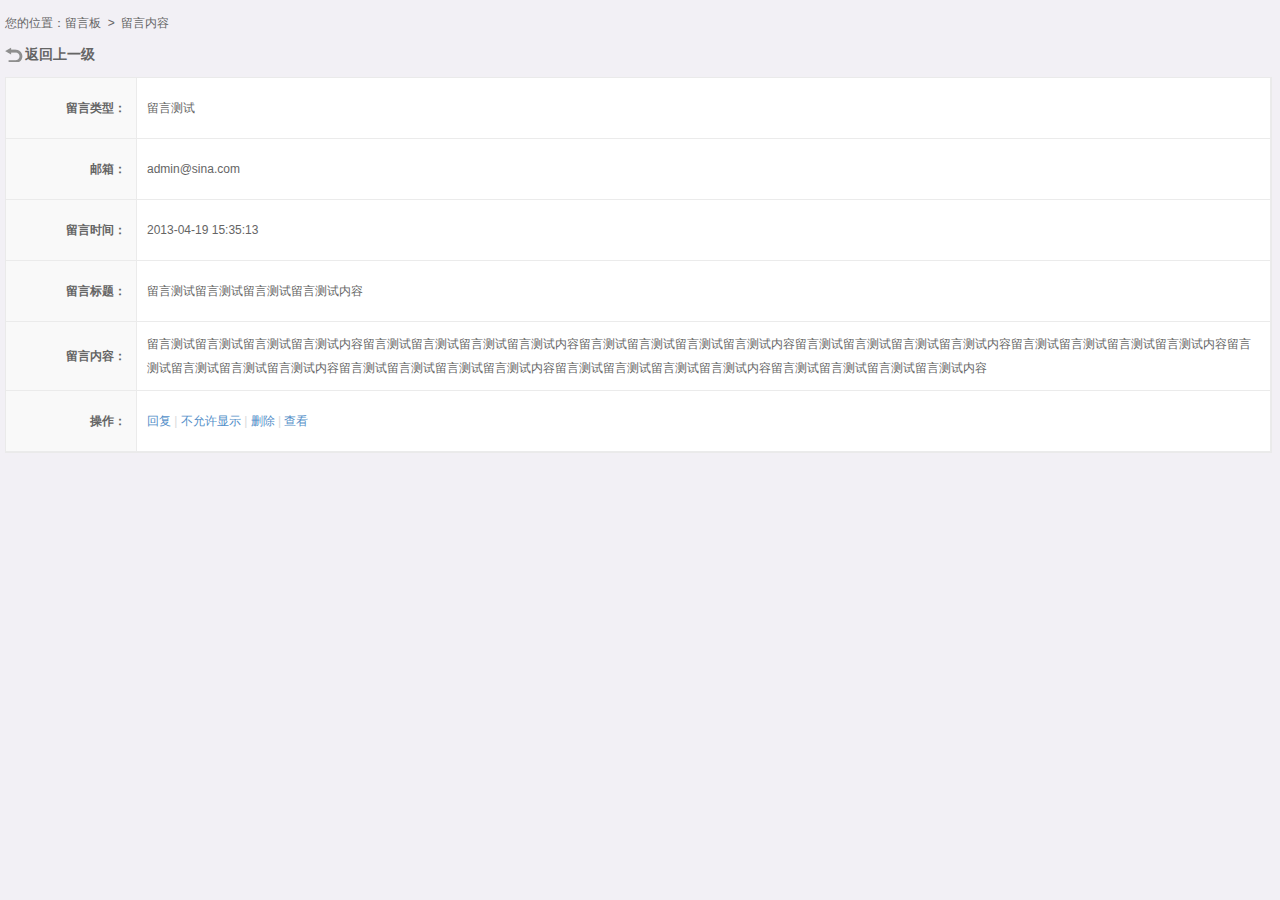
<file: eatcn-store/src/main/webapp/message_info.html>
<html>
<head>
<meta http-equiv="Content-Type" content="text/html; charset=utf-8" />
<title>主要内容区main</title>
<link href="css/css.css" type="text/css" rel="stylesheet" />
<link href="css/main.css" type="text/css" rel="stylesheet" />
<link rel="shortcut icon" href="images/main/favicon.ico" />
<style>
body{overflow-x:hidden; background:#f2f0f5; padding:15px 0px 10px 5px;}
#searchmain{ font-size:12px;}
#search{ font-size:12px; background:#548fc9; margin:10px 10px 0 0; display:inline; width:100%; color:#FFF}
#search form span{height:40px; line-height:40px; padding:0 0px 0 10px; float:left;}
#search form input.text-word{height:24px; line-height:24px; width:180px; margin:8px 0 6px 0; padding:0 0px 0 10px; float:left; border:1px solid #FFF;}
#search form input.text-but{height:24px; line-height:24px; width:55px; background:url(images/main/list_input.jpg) no-repeat left top; border:none; cursor:pointer; font-family:"Microsoft YaHei","Tahoma","Arial",'宋体'; color:#666; float:left; margin:8px 0 0 6px; display:inline;}
#search a.add{ background:url(images/main/add.jpg) no-repeat 0px 6px; padding:0 10px 0 26px; height:40px; line-height:40px; font-size:14px; font-weight:bold; color:#FFF}
#search a:hover.add{ text-decoration:underline; color:#d2e9ff;}
#main-tab{ border:1px solid #eaeaea; background:#FFF; font-size:12px;}
#main-tab th{ font-size:12px; background:url(images/main/list_bg.jpg) repeat-x; height:32px; line-height:32px;}
#main-tab td{ font-size:12px; line-height:40px;}
#main-tab td a{ font-size:12px; color:#548fc9;}
#main-tab td a:hover{color:#565656; text-decoration:underline;}
.bordertop{ border-top:1px solid #ebebeb}
.borderright{ border-right:1px solid #ebebeb}
.borderbottom{ border-bottom:1px solid #ebebeb}
.borderleft{ border-left:1px solid #ebebeb}
.gray{ color:#dbdbdb;}
td.fenye{ padding:10px 0 0 0; text-align:right;}
.bggray{ background:#f9f9f9; font-size:14px; font-weight:bold; padding:10px 10px 10px 0; width:120px;}
.main-for{ padding:10px;}
.main-for input.text-word{ width:310px; height:36px; line-height:36px; border:#ebebeb 1px solid; background:#FFF; font-family:"Microsoft YaHei","Tahoma","Arial",'宋体'; padding:0 10px;}
.main-for select{ width:310px; height:36px; line-height:36px; border:#ebebeb 1px solid; background:#FFF; font-family:"Microsoft YaHei","Tahoma","Arial",'宋体'; color:#666;}
.main-for input.text-but{ width:100px; height:40px; line-height:30px; border: 1px solid #cdcdcd; background:#e6e6e6; font-family:"Microsoft YaHei","Tahoma","Arial",'宋体'; color:#969696; float:left; margin:0 10px 0 0; display:inline; cursor:pointer; font-size:14px; font-weight:bold;}
#addinfo a{ font-size:14px; font-weight:bold; background:url(images/main/replayblack.jpg) no-repeat 0 0px; padding:0px 0 0px 20px; line-height:45px;}
#addinfo a:hover{ background:url(images/main/replayblue.jpg) no-repeat 0 0px;}
</style>
</head>
<body>
<!--main_top-->
<table width="99%" border="0" cellspacing="0" cellpadding="0" id="searchmain">
  <tr>
    <td width="99%" align="left" valign="top">您的位置：留言板&nbsp;&nbsp;>&nbsp;&nbsp;留言内容</td>
  </tr>
  <tr>
    <td align="left" valign="top" id="addinfo">
    <a href="add.html" target="mainFrame" onFocus="this.blur()" class="add">返回上一级</a>
    </td>
  </tr>
  <tr>
    <td align="left" valign="top">
    <table width="100%" border="0" cellspacing="0" cellpadding="0" id="main-tab">
      <tr onMouseOut="this.style.backgroundColor='#ffffff'" onMouseOver="this.style.backgroundColor='#edf5ff'">
        <td align="right" valign="middle" class="borderright borderbottom bggray">留言类型：</td>
        <td align="left" valign="middle" class="borderright borderbottom main-for">留言测试</td>
        </tr>
      <tr onMouseOut="this.style.backgroundColor='#ffffff'" onMouseOver="this.style.backgroundColor='#edf5ff'">
        <td align="right" valign="middle" class="borderright borderbottom bggray">邮箱：</td>
        <td align="left" valign="middle" class="borderright borderbottom main-for">admin@sina.com</td>
        </tr>
      <tr onMouseOut="this.style.backgroundColor='#ffffff'" onMouseOver="this.style.backgroundColor='#edf5ff'">
        <td align="right" valign="middle" class="borderright borderbottom bggray">留言时间：</td>
        <td align="left" valign="middle" class="borderright borderbottom main-for">2013-04-19 15:35:13</td>
      </tr>
      <tr onMouseOut="this.style.backgroundColor='#ffffff'" onMouseOver="this.style.backgroundColor='#edf5ff'">
        <td align="right" valign="middle" class="borderright borderbottom bggray">留言标题：</td>
        <td align="left" valign="middle" class="borderright borderbottom main-for">留言测试留言测试留言测试留言测试内容</td>
      </tr>
      <tr onMouseOut="this.style.backgroundColor='#ffffff'" onMouseOver="this.style.backgroundColor='#edf5ff'">
        <td align="right" valign="middle" class="borderright borderbottom bggray">留言内容：</td>
        <td align="left" valign="middle" class="borderright borderbottom main-for" style="line-height:24px;">留言测试留言测试留言测试留言测试内容留言测试留言测试留言测试留言测试内容留言测试留言测试留言测试留言测试内容留言测试留言测试留言测试留言测试内容留言测试留言测试留言测试留言测试内容留言测试留言测试留言测试留言测试内容留言测试留言测试留言测试留言测试内容留言测试留言测试留言测试留言测试内容留言测试留言测试留言测试留言测试内容</td>
      </tr>
      <tr onMouseOut="this.style.backgroundColor='#ffffff'" onMouseOver="this.style.backgroundColor='#edf5ff'">
        <td align="right" valign="middle" class="borderright borderbottom bggray">操作：</td>
        <td align="left" valign="middle" class="borderright borderbottom main-for"><a href="message_replay.html" target="mainFrame" onFocus="this.blur()" class="add">回复</a><span class="gray">&nbsp;|&nbsp;</span><a href="add.html" target="mainFrame" onFocus="this.blur()" class="add">不允许显示</a><span class="gray">&nbsp;|&nbsp;</span><a href="add.html" target="mainFrame" onFocus="this.blur()" class="add">删除</a><span class="gray">&nbsp;|&nbsp;</span><a href="message_info.html" target="mainFrame" onFocus="this.blur()" class="add">查看</a></td>
      </tr>
    </table>
    </td>
    </tr>
</table>
</body>
</html>
</file>
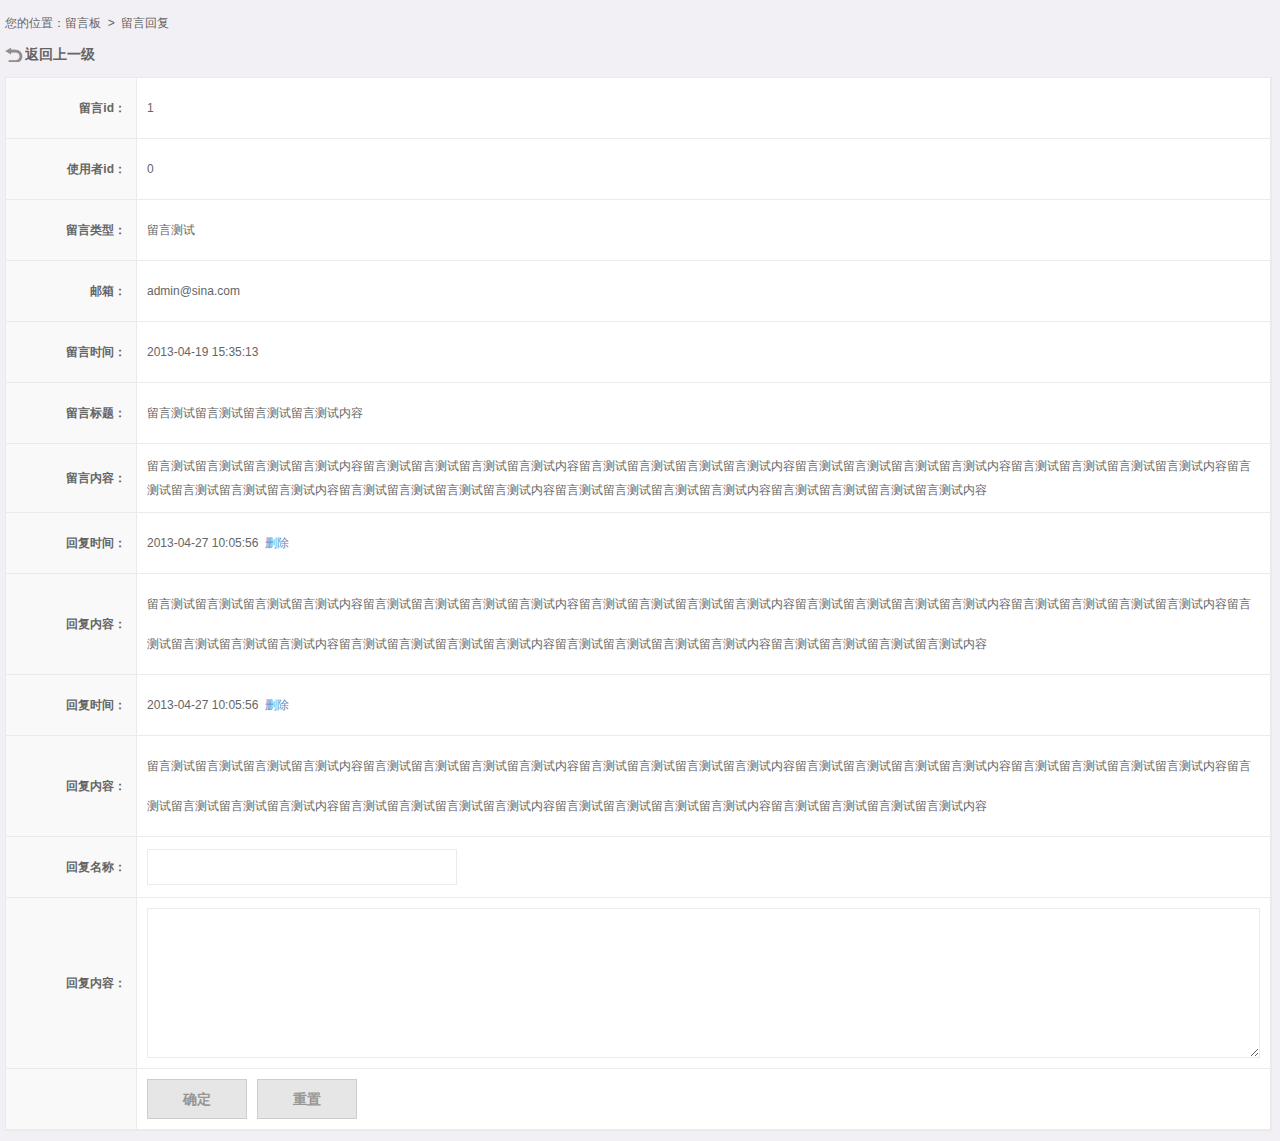
<file: eatcn-store/src/main/webapp/message_replay.html>
<html>
<head>
<meta http-equiv="Content-Type" content="text/html; charset=utf-8" />
<title>主要内容区main</title>
<link href="css/css.css" type="text/css" rel="stylesheet" />
<link href="css/main.css" type="text/css" rel="stylesheet" />
<link rel="shortcut icon" href="images/main/favicon.ico" />
<style>
body{overflow-x:hidden; background:#f2f0f5; padding:15px 0px 10px 5px;}
#searchmain{ font-size:12px;}
#search{ font-size:12px; background:#548fc9; margin:10px 10px 0 0; display:inline; width:100%; color:#FFF}
#search form span{height:40px; line-height:40px; padding:0 0px 0 10px; float:left;}
#search form input.text-word{height:24px; line-height:24px; width:180px; margin:8px 0 6px 0; padding:0 0px 0 10px; float:left; border:1px solid #FFF;}
#search form input.text-but{height:24px; line-height:24px; width:55px; background:url(images/main/list_input.jpg) no-repeat left top; border:none; cursor:pointer; font-family:"Microsoft YaHei","Tahoma","Arial",'宋体'; color:#666; float:left; margin:8px 0 0 6px; display:inline;}
#search a.add{ background:url(images/main/add.jpg) no-repeat 0px 6px; padding:0 10px 0 26px; height:40px; line-height:40px; font-size:14px; font-weight:bold; color:#FFF}
#search a:hover.add{ text-decoration:underline; color:#d2e9ff;}
#main-tab{ border:1px solid #eaeaea; background:#FFF; font-size:12px;}
#main-tab th{ font-size:12px; background:url(images/main/list_bg.jpg) repeat-x; height:32px; line-height:32px;}
#main-tab td{ font-size:12px; line-height:40px;}
#main-tab td a{ font-size:12px; color:#548fc9;}
#main-tab td a:hover{color:#565656; text-decoration:underline;}
.bordertop{ border-top:1px solid #ebebeb}
.borderright{ border-right:1px solid #ebebeb}
.borderbottom{ border-bottom:1px solid #ebebeb}
.borderleft{ border-left:1px solid #ebebeb}
.gray{ color:#dbdbdb;}
td.fenye{ padding:10px 0 0 0; text-align:right;}
.bggray{ background:#f9f9f9; font-size:14px; font-weight:bold; padding:10px 10px 10px 0; width:120px;}
.main-for{ padding:10px;}
.main-for input.text-word{ width:310px; height:36px; line-height:36px; border:#ebebeb 1px solid; background:#FFF; font-family:"Microsoft YaHei","Tahoma","Arial",'宋体'; padding:0 10px;}
.main-for select{ width:310px; height:36px; line-height:36px; border:#ebebeb 1px solid; background:#FFF; font-family:"Microsoft YaHei","Tahoma","Arial",'宋体'; color:#666;}
.main-for input.text-but{ width:100px; height:40px; line-height:30px; border: 1px solid #cdcdcd; background:#e6e6e6; font-family:"Microsoft YaHei","Tahoma","Arial",'宋体'; color:#969696; float:left; margin:0 10px 0 0; display:inline; cursor:pointer; font-size:14px; font-weight:bold;}
.main-for textarea{ width:100%; height:150px; line-height:24px; border:#ebebeb 1px solid; background:#FFF; font-family:"Microsoft YaHei","Tahoma","Arial",'宋体'; padding:10px; color:#666}
#addinfo a{ font-size:14px; font-weight:bold; background:url(images/main/replayblack.jpg) no-repeat 0 0px; padding:0px 0 0px 20px; line-height:45px;}
#addinfo a:hover{ background:url(images/main/replayblue.jpg) no-repeat 0 0px;}
</style>
</head>
<body>
<!--main_top-->
<table width="99%" border="0" cellspacing="0" cellpadding="0" id="searchmain">
  <tr>
    <td width="99%" align="left" valign="top">您的位置：留言板&nbsp;&nbsp;>&nbsp;&nbsp;留言回复</td>
  </tr>
  <tr>
    <td align="left" valign="top" id="addinfo">
    <a href="add.html" target="mainFrame" onFocus="this.blur()" class="add">返回上一级</a>
    </td>
  </tr>
  <tr>
    <td align="left" valign="top">
    <form method="post" action="">
    <table width="100%" border="0" cellspacing="0" cellpadding="0" id="main-tab">
      <tr onMouseOut="this.style.backgroundColor='#ffffff'" onMouseOver="this.style.backgroundColor='#edf5ff'">
        <td align="right" valign="middle" class="borderright borderbottom bggray">留言id：</td>
        <td align="left" valign="middle" class="borderright borderbottom main-for">1</td>
        </tr>
      <tr onMouseOut="this.style.backgroundColor='#ffffff'" onMouseOver="this.style.backgroundColor='#edf5ff'">
        <td align="right" valign="middle" class="borderright borderbottom bggray">使用者id：</td>
        <td align="left" valign="middle" class="borderright borderbottom main-for">0</td>
        </tr>
      <tr onMouseOut="this.style.backgroundColor='#ffffff'" onMouseOver="this.style.backgroundColor='#edf5ff'">
        <td align="right" valign="middle" class="borderright borderbottom bggray">留言类型：</td>
        <td align="left" valign="middle" class="borderright borderbottom main-for">留言测试</td>
        </tr>
      <tr onMouseOut="this.style.backgroundColor='#ffffff'" onMouseOver="this.style.backgroundColor='#edf5ff'">
        <td align="right" valign="middle" class="borderright borderbottom bggray">邮箱：</td>
        <td align="left" valign="middle" class="borderright borderbottom main-for">admin@sina.com</td>
        </tr>
      <tr onMouseOut="this.style.backgroundColor='#ffffff'" onMouseOver="this.style.backgroundColor='#edf5ff'">
        <td align="right" valign="middle" class="borderright borderbottom bggray">留言时间：</td>
        <td align="left" valign="middle" class="borderright borderbottom main-for">2013-04-19 15:35:13</td>
      </tr>
      <tr onMouseOut="this.style.backgroundColor='#ffffff'" onMouseOver="this.style.backgroundColor='#edf5ff'">
        <td align="right" valign="middle" class="borderright borderbottom bggray">留言标题：</td>
        <td align="left" valign="middle" class="borderright borderbottom main-for">留言测试留言测试留言测试留言测试内容</td>
      </tr>
      <tr onMouseOut="this.style.backgroundColor='#ffffff'" onMouseOver="this.style.backgroundColor='#edf5ff'">
        <td align="right" valign="middle" class="borderright borderbottom bggray">留言内容：</td>
        <td align="left" valign="middle" class="borderright borderbottom main-for" style="line-height:24px;">留言测试留言测试留言测试留言测试内容留言测试留言测试留言测试留言测试内容留言测试留言测试留言测试留言测试内容留言测试留言测试留言测试留言测试内容留言测试留言测试留言测试留言测试内容留言测试留言测试留言测试留言测试内容留言测试留言测试留言测试留言测试内容留言测试留言测试留言测试留言测试内容留言测试留言测试留言测试留言测试内容</td>
      </tr>
      <tr onMouseOut="this.style.backgroundColor='#ffffff'" onMouseOver="this.style.backgroundColor='#edf5ff'">
        <td align="right" valign="middle" class="borderright borderbottom bggray">回复时间：</td>
        <td align="left" valign="middle" class="borderright borderbottom main-for">2013-04-27 10:05:56&nbsp;&nbsp;<a href="add.html" target="mainFrame" onFocus="this.blur()" class="add">删除</a></td>
      </tr>
      <tr onMouseOut="this.style.backgroundColor='#ffffff'" onMouseOver="this.style.backgroundColor='#edf5ff'">
        <td align="right" valign="middle" class="borderright borderbottom bggray">回复内容：</td>
        <td align="left" valign="middle" class="borderright borderbottom main-for">留言测试留言测试留言测试留言测试内容留言测试留言测试留言测试留言测试内容留言测试留言测试留言测试留言测试内容留言测试留言测试留言测试留言测试内容留言测试留言测试留言测试留言测试内容留言测试留言测试留言测试留言测试内容留言测试留言测试留言测试留言测试内容留言测试留言测试留言测试留言测试内容留言测试留言测试留言测试留言测试内容</td>
      </tr>
      <tr onMouseOut="this.style.backgroundColor='#ffffff'" onMouseOver="this.style.backgroundColor='#edf5ff'">
        <td align="right" valign="middle" class="borderright borderbottom bggray">回复时间：</td>
        <td align="left" valign="middle" class="borderright borderbottom main-for">2013-04-27 10:05:56&nbsp;&nbsp;<a href="add.html" target="mainFrame" onFocus="this.blur()" class="add">删除</a></td>
      </tr>
      <tr onMouseOut="this.style.backgroundColor='#ffffff'" onMouseOver="this.style.backgroundColor='#edf5ff'">
        <td align="right" valign="middle" class="borderright borderbottom bggray">回复内容：</td>
        <td align="left" valign="middle" class="borderright borderbottom main-for">留言测试留言测试留言测试留言测试内容留言测试留言测试留言测试留言测试内容留言测试留言测试留言测试留言测试内容留言测试留言测试留言测试留言测试内容留言测试留言测试留言测试留言测试内容留言测试留言测试留言测试留言测试内容留言测试留言测试留言测试留言测试内容留言测试留言测试留言测试留言测试内容留言测试留言测试留言测试留言测试内容</td>
      </tr>
      <tr onMouseOut="this.style.backgroundColor='#ffffff'" onMouseOver="this.style.backgroundColor='#edf5ff'">
        <td align="right" valign="middle" class="borderright borderbottom bggray">回复名称：</td>
        <td align="left" valign="middle" class="borderright borderbottom main-for"><input type="text" name="" value="" class="text-word"></td>
      </tr>
      <tr onMouseOut="this.style.backgroundColor='#ffffff'" onMouseOver="this.style.backgroundColor='#edf5ff'">
        <td align="right" valign="middle" class="borderright borderbottom bggray">回复内容：</td>
        <td align="left" valign="middle" class="borderright borderbottom main-for"><textarea name="" cols="" rows=""></textarea></td>
      </tr>
      <tr onMouseOut="this.style.backgroundColor='#ffffff'" onMouseOver="this.style.backgroundColor='#edf5ff'">
        <td align="right" valign="middle" class="borderright borderbottom bggray">&nbsp;</td>
        <td align="left" valign="middle" class="borderright borderbottom main-for"><input name="" type="submit" value="确定" class="text-but">
        <input name="" type="reset" value="重置" class="text-but"></td>
      </tr>
    </table>
    </form>
    </td>
    </tr>
</table>
</body>
</html>
</file>
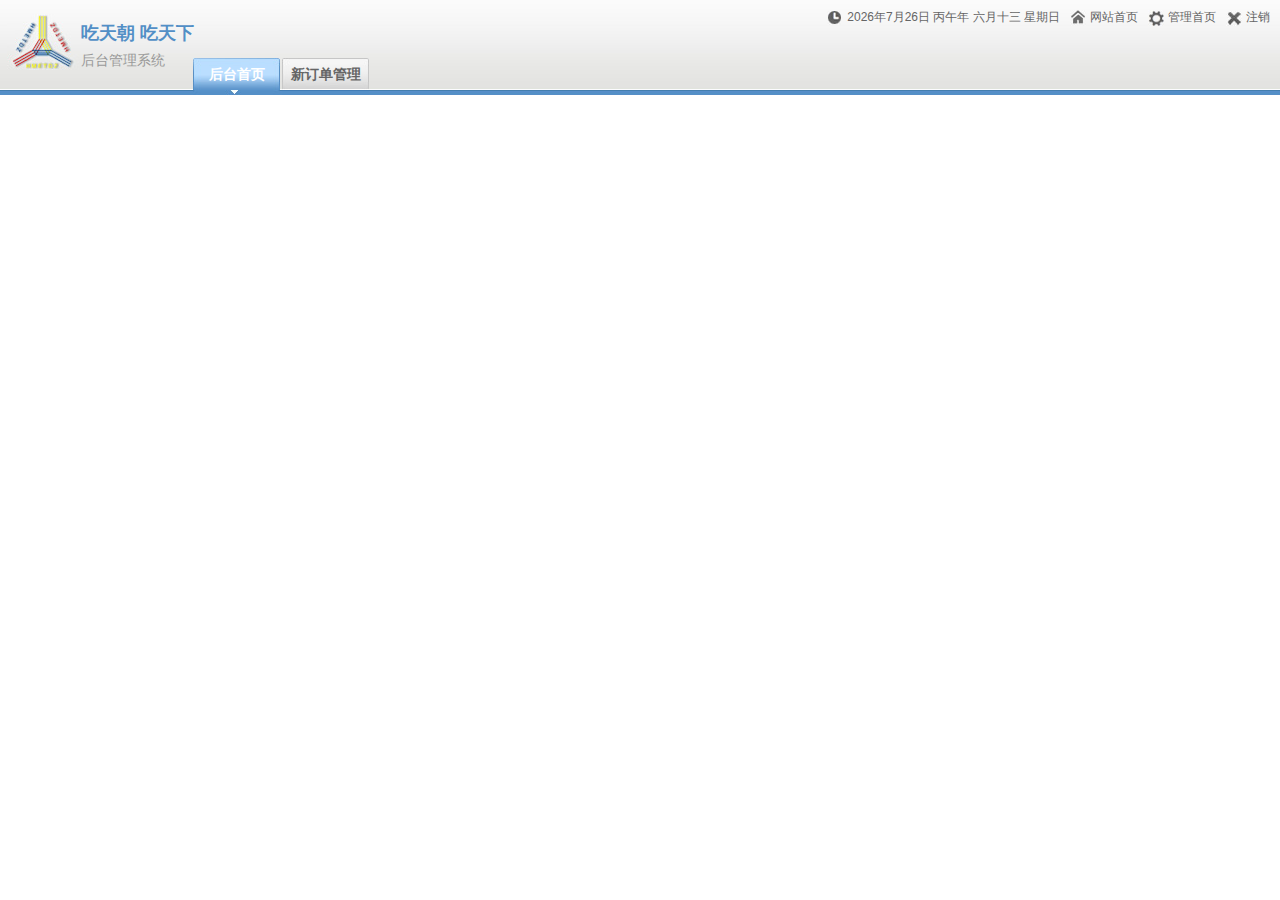
<file: eatcn-store/src/main/webapp/top.html>
<html>
<head>
<meta http-equiv="Content-Type" content="text/html; charset=utf-8" />
<title>后台页面头部</title>
<link href="css/css.css" type="text/css" rel="stylesheet" />
</head>
<body onselectstart="return false" oncontextmenu=return(false) style="overflow-x:hidden;">
<!--禁止网页另存为-->
<noscript><iframe scr="*.htm"></iframe></noscript>
<!--禁止网页另存为-->
<table width="100%" border="0" cellspacing="0" cellpadding="0" id="header">
  <tr>
    <td rowspan="2" align="left" valign="top" id="logo"><img src="images/main/logo.jpg" width="74" height="64"></td>
    <td align="left" valign="bottom">
    <table width="100%" border="0" cellspacing="0" cellpadding="0">
      <tr>
        <td align="left" valign="bottom" id="header-name">吃天朝  吃天下</td>
        <td align="right" valign="top" id="header-right">
        	<a href="index.html" target="topFrame" onFocus="this.blur()" class="admin-out">注销</a>
            <a href="index.html" target="top" onFocus="this.blur()" class="admin-home">管理首页</a>
        	<a href="index.html" target="_blank" onFocus="this.blur()" class="admin-index">网站首页</a>       	
            <span>
<!-- 日历 -->
<SCRIPT type=text/javascript src="js/clock.js"></SCRIPT>
<SCRIPT type=text/javascript>showcal();</SCRIPT>
            </span>
        </td>
      </tr>
    </table></td>
  </tr>
  <tr>
    <td align="left" valign="bottom">
	<table width="100%" border="0" cellspacing="0" cellpadding="0">
      <tr>
        <td align="left" valign="top" id="header-admin">后台管理系统</td>
        <td align="left" valign="bottom" id="header-menu">
        <a href="index.html" target="left" onFocus="this.blur()" id="menuon">后台首页</a>
        <a href="index.html" target="left" onFocus="this.blur()">新订单管理</a>
        </td>
      </tr>
    </table></td>
  </tr>
</table>
</body>
</html>
</file>
<file: eatcn-store/src/main/webapp/css/css.css>
*{ margin:0; padding:0;}
body{ font-size:12px; font-family:"Microsoft YaHei","Tahoma","Arial",'宋体'; line-height:150%; margin-left:auto; margin-right:auto; width:100%; color:#656565;}
img{ border:none;}
ul,li{ list-style:none; list-style-type:none;}
.twelve{ font-size:12px;}
.fourth{ font-size:14px;}
.pdd_top10{ padding-top:10px;}
.pdd_right10{ padding-right:10px;}
.pdd_bottom10{ padding-bottom:10px;}
.pdd_left10{ padding-left:10px;}
.songti{ font-family:"Microsoft YaHei","Tahoma","Arial",'宋体';}
.yinwen{ font-family:Arial, Helvetica, sans-serif}
.se1{ width:160px; color:#bb1414}
.inp{ border:1px solid #d2cf89; text-align:left; width:160px; padding:5px 4px 0px 4px; height:24px; color:#bb1414; background:#656565}
.inp2{ border:1px solid #d2cf89; text-align:left; width:300px; padding:5px 4px 0px 4px; height:24px; color:#bb1414; background:#656565}
.cor1{ color:#bb1414}
.btn1{ FONT-SIZE: 12px; FILTER: progid:DXImageTransform.Microsoft.Gradient(GradientType=0, StartColorStr=#ffffff, EndColorStr=#9a6701); CURSOR: hand; COLOR:#bb1414; padding:4px 4px 1px 4px; border:1px solid #9a6701;}
a:link,a:visited{ font-size:12px; color:#656565; font-weight:normal; text-decoration:none; font-family:"Microsoft YaHei","Tahoma","Arial",'宋体';}
a:hover,a:active{ font-size:12px; color:#548fc9; font-weight:normal; text-decoration:none; font-family:"Microsoft YaHei","Tahoma","Arial",'宋体';}
a.black:link,a.black:visited{ font-size:12px; color:#000000; font-weight:bold; text-decoration:none; font-family:"Microsoft YaHei","Tahoma","Arial",'宋体';}
a.black:hover,a.black:active{ font-size:12px; color:#548fc9; font-weight:bold;  text-decoration:none; font-family:"Microsoft YaHei","Tahoma","Arial",'宋体';}
/*header*/
#header{ background:url(../images/main/top_r1_c5.jpg) repeat-x left bottom #fbfbfb; height:95px; font-size:12px;}
#logo{ padding:14px 0 0 7px; width:74px;}
#header-name{ font-size:18px; font-weight:bold; color:#528fc6; padding:15px 0 0 0;}
#header-admin{ font-size:14px; padding:0 0 25px 0; width:112px; color:#999}
#header-right{ padding:3px 10px 0 0; font-size:12px;}
#header-right span,#header-right a{ float:right}
#header-right span{ background:url(../images/main/time.jpg) no-repeat 0px 2px; padding:0 10px 0 20px;}
#header-right a.admin-out{ background:url(../images/main/exit.jpg) no-repeat 0px 2px; padding:0 0px 0 20px;}
#header-right a:hover.admin-out{ background:url(../images/main/exiton.jpg) no-repeat 0px 2px;}
#header-right a.admin-home{ background:url(../images/main/bool.jpg) no-repeat 0px 1px; padding:0 10px 0 20px;}
#header-right a:hover.admin-home{ background:url(../images/main/boolon.jpg) no-repeat 1px 2px;}
#header-right a.admin-index{ background:url(../images/main/home.jpg) no-repeat 0px 1px; padding:0 10px 0 20px;}
#header-right a:hover.admin-index{ background:url(../images/main/homeon.jpg) no-repeat 0px -1px;}
#header-menu a{ width:87px; height:37px; line-height:32px; margin:0 2px 0 0; display:inline; text-align:center; font-size:14px; font-weight:bold; background:url(../images/main/menu.jpg) no-repeat left bottom; float:left}
#header-menu a:hover{ background:url(../images/main/menuon.jpg) no-repeat left bottom; color:#FFF}
#header-menu a#menuon{ background:url(../images/main/menuon.jpg) no-repeat left bottom; color:#FFF}
/*left*/
#left-top{background:#538ec6; width:184px; height:67px; padding:7px 0 0 10px; line-height:24px; color:#FFF}
#left-top div{ width:44px; padding:3px; height:45px; background:url(../images/main/memberbg.jpg) no-repeat left top; float:left}
#left-top span{ width:125px; padding:0 0 0 6px; height:45px; float:left;}
div.sdmenu {
	width: 184px;
	font-family: Arial, sans-serif;
	font-size: 12px;
	padding-bottom: 10px;
	color: #fff;
	padding:0 5px;
}
div.sdmenu div {
	background:#dce5f0;
	overflow: hidden;
	margin-bottom:1px;
	color:#548fc7
}
div.sdmenu div:first-child {
	background:#dce5f0;
}
div.sdmenu div.collapsed {
	height: 35px;
}
div.sdmenu div span {
	display: block;
	padding: 0px 25px;
	font-weight: bold;
	color: 548fc7;
	background: url(../images/main/expanded.jpg) no-repeat 10px center;
	cursor: default;
	cursor:pointer;
	height:35px; line-height:35px;
}
div.sdmenu div.collapsed span {
	background-image: url(../images/main/collapsed.jpg);
}
div.sdmenu div a {
	padding: 5px 10px 5px 35px;
	background: #eee;
	display: block;
	height:25px;
	line-height:25px;
	color: #656565;
	background:url(../images/main/line.jpg) no-repeat 25px 15px #f2f0f5;
}
div.sdmenu div a.current {
	background : #ccc;
}
div.sdmenu div a:hover {
	background :url(../images/main/line.jpg) no-repeat 25px 15px #f8f8f8;
	color: #8c8c8c;
	text-decoration: none;
}
/*footer*/
#footer{font-size:12px; width:100%;}
.footer_pad{padding:5px 9px 0 9px;}
</file>
<file: eatcn-store/src/main/webapp/css/alogin.css>
﻿body{
	margin: 0;
	padding: 0;
	font-size: 12px;
	background: #214D90 url(../images/login/bg.gif) repeat-x;
	color: #999999;
	font-family:"microsoft yahei","tahoma","arial",'宋体'; }
input{
	font-family:"microsoft yahei","tahoma","arial",'宋体'; }
ul{
	list-style: none;
	margin: 0;
	padding: 0;}
.Main{
	width: 940px;
	margin: 0 auto;}
.top{
	height: 75px;
	background: url(../images/login/login_01.gif) no-repeat;}
.top2{
	height: 94px;
	background: url(../images/login/login_02.gif) no-repeat;}
.topA{
	width: 155px;
	height: 140px;
	float: left;
	overflow: hidden;
	background: url(../images/login/login_03.gif) no-repeat;}
.topB{
	width: 282px;
	height: 140px;
	float: left;
	overflow: hidden;
	background: url(../images/login/login_04.gif) no-repeat;}
.topC{
	width: 27px;
	height: 140px;
	float: left;
	overflow: hidden;
	background: url(../images/login/login_05.gif) no-repeat;}
.topD{
	width: 318px;
	height: 140px;
	float: left;
	overflow: hidden;
	background: url(../images/login/login_06.gif) no-repeat;}
.topE{
	width: 158px;
	height: 140px;
	float: left;
	overflow: hidden;
	background: url(../images/login/login_07.gif) no-repeat;}
.middle_A{
	width: 155px;
	height: 94px;
	float: left;
	overflow: hidden;
	background: url(../images/login/login_08.gif) no-repeat;}
.middle_B{
	width: 309px;
	height: 94px;
	float: left;
	overflow: hidden;
	background: url(../images/login/login_09.gif) no-repeat;}
.middle_C{
	width: 318px;
	height: 94px;
	float: left;
	overflow: hidden;
	background: url(../images/login/login_10.gif) no-repeat;}
.middle_D{
	width: 158px;
	height: 94px;
	float: left;
	overflow: hidden;
	background: url(../images/login/login_11.gif) no-repeat;}
.bottom_A{
	height: 72px;
	clear: both;
	overflow: hidden;
	background: url(../images/login/login_12.gif) no-repeat;}
.bottom_B{
	height: 70px;
	overflow: hidden;
	 text-align:center;
	background: url(../images/login/login_13.gif) no-repeat; color:#437ccf;}
.login{
	padding:25px 0 0 0;	}
.login li{
	line-height: 38px;
	height:38px;
	overflow:hidden; padding:10px 0 0 0;}
span.login-text{
	margin:0 0 4px 0; line-height:38px; line-height:38px \9; *line-height:24px; _line-height:24px;}
.left{
	line-height: 38px;
	vertical-align: middle;
	width: 50px;
	height:37px;
	text-align: right;
	display: -moz-inline-box;
	display: inline-block;
	padding-bottom:3px;}
.txt{
	width: 195px;
	height: 33px;
	line-height: 33px;
	overflow: hidden;
	border: 0px;
	padding-left: 13px;
	padding-right:10px;
	color: #999999;
	background: url(../images/login/txt.gif) no-repeat left center; margin:2px 0 0 0;}
.txtCode{
	line-height: 33px;
	width: 93px;
	height: 33px;
	overflow: hidden;
	border: 0px;
	padding-left: 3px;
    color: #999999;
	background: url(../images/login/code.gif) no-repeat left center;}
.btn{
	margin-left:55px;}
</file>
<file: eatcn-store/src/main/webapp/css/main.css>
/*main_contact*/
html{ SCROLLBAR-FACE-COLOR: #538ec6; SCROLLBAR-HIGHLIGHT-COLOR: #dce5f0; SCROLLBAR-SHADOW-COLOR: #2c6daa; SCROLLBAR-3DLIGHT-COLOR: #dce5f0; SCROLLBAR-ARROW-COLOR: #2c6daa;  SCROLLBAR-TRACK-COLOR: #dce5f0;  SCROLLBAR-DARKSHADOW-COLOR: #dce5f0; overflow-x:hidden;}
.main_contact1{ float:left;}
.main_images{ border:1px #cccccc solid; padding:2px;}
.main_changes{ background:#ededb2; padding:4px 0;}
.main_about{ padding:0 10px; float:left;}
.main_kuang{background:url(../images/bg1.jpg) repeat-x top left; font-weight:bold;}
.main_nav_bg{ background:url(../images/contact_bg.jpg) repeat-x; height:25px; padding-top:2px; float:left;}
.main_td1{background:url(../images/copybg.jpg) no-repeat left; height:44px; color:#bb1414; text-align:left; padding:17px 0 0 22px;}
a.main_td2:link,a.main_td2:visited{ color:#666666}
a.main_td2:hover,a.main_td2:active{color:#bb1414}
</file>
